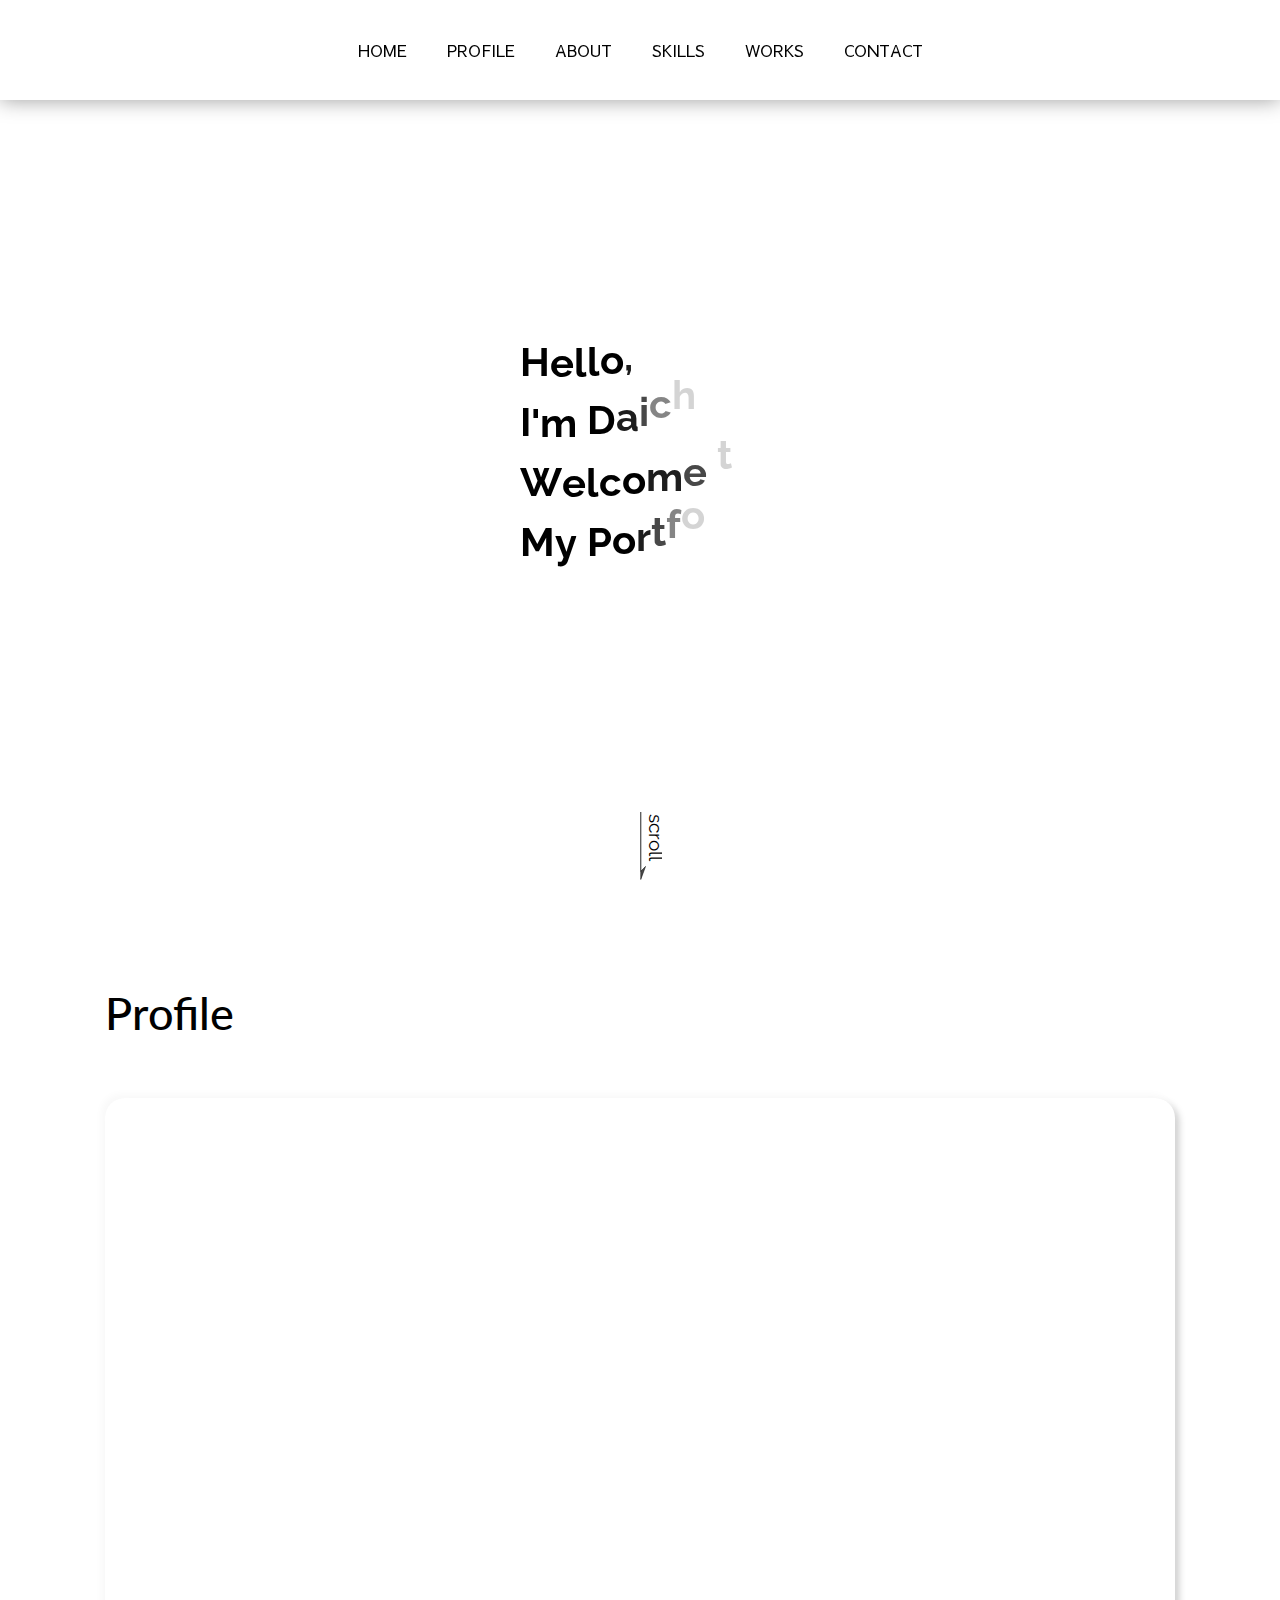
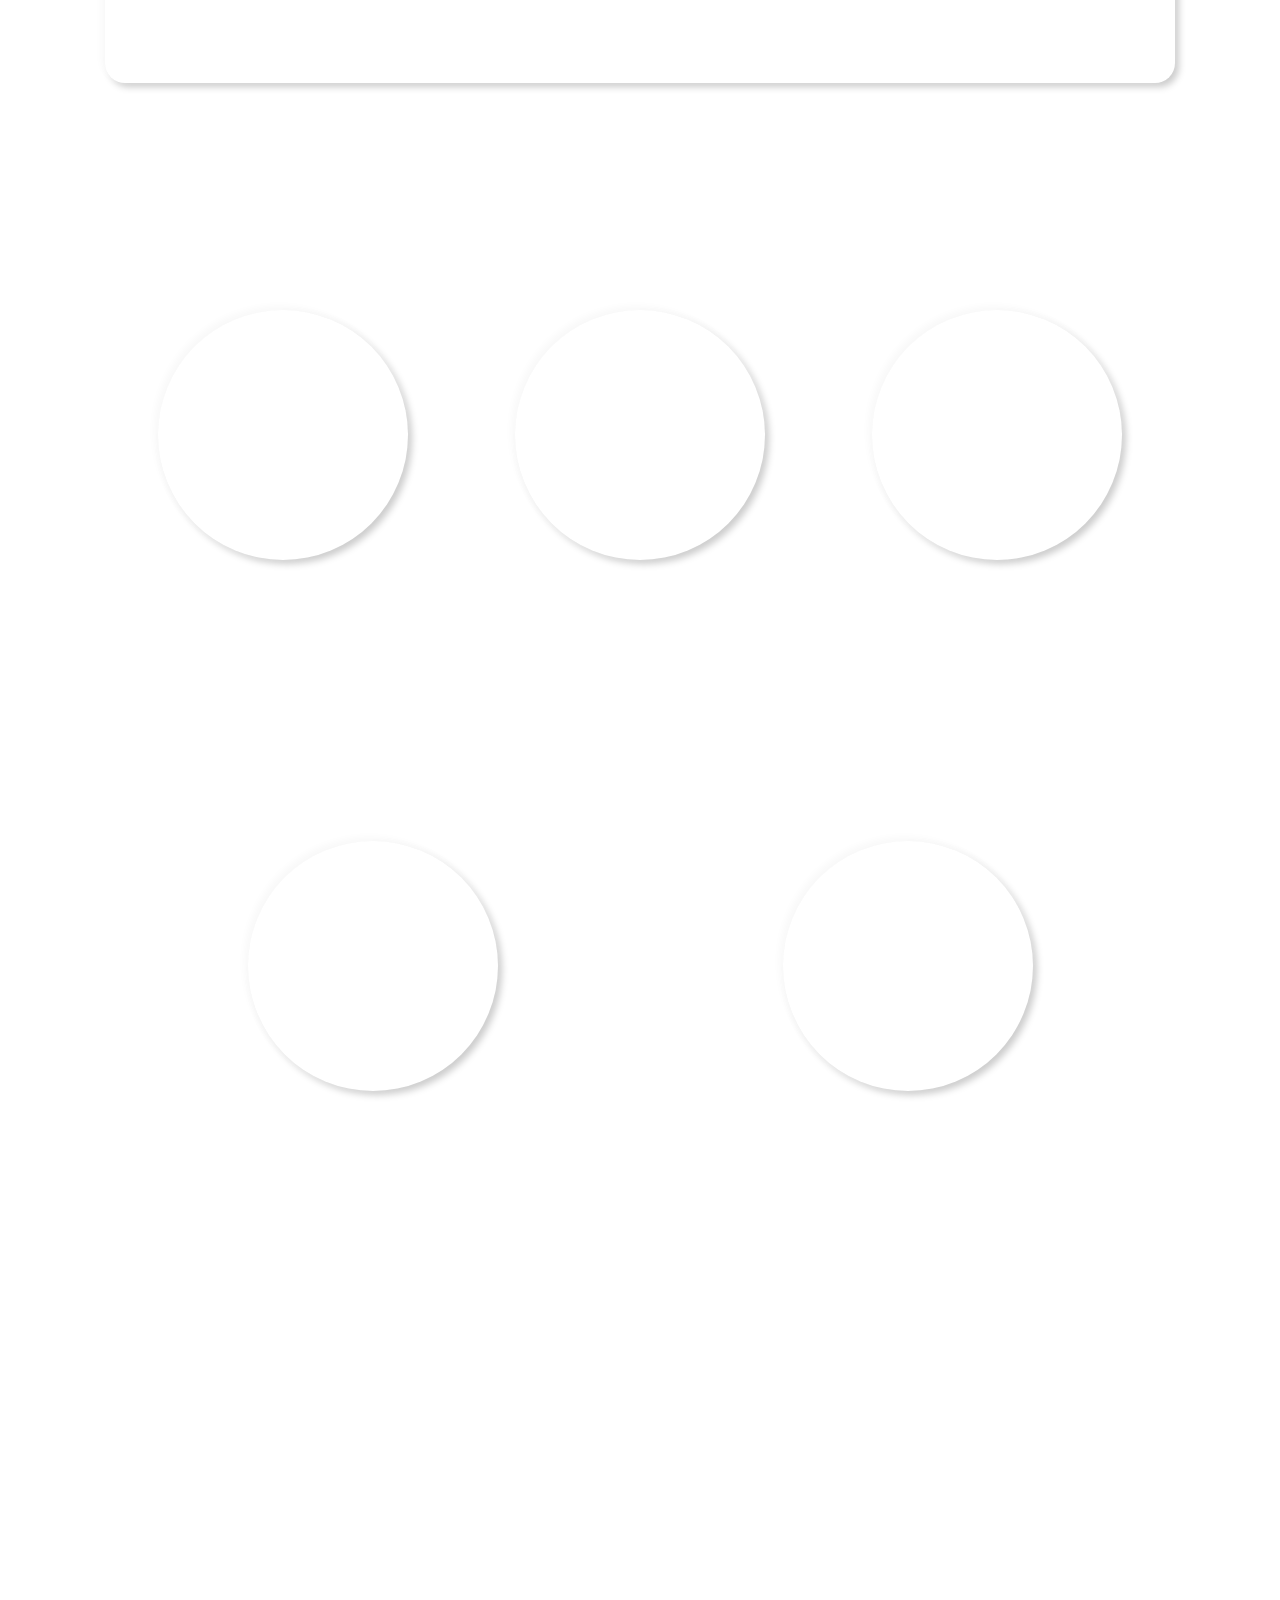
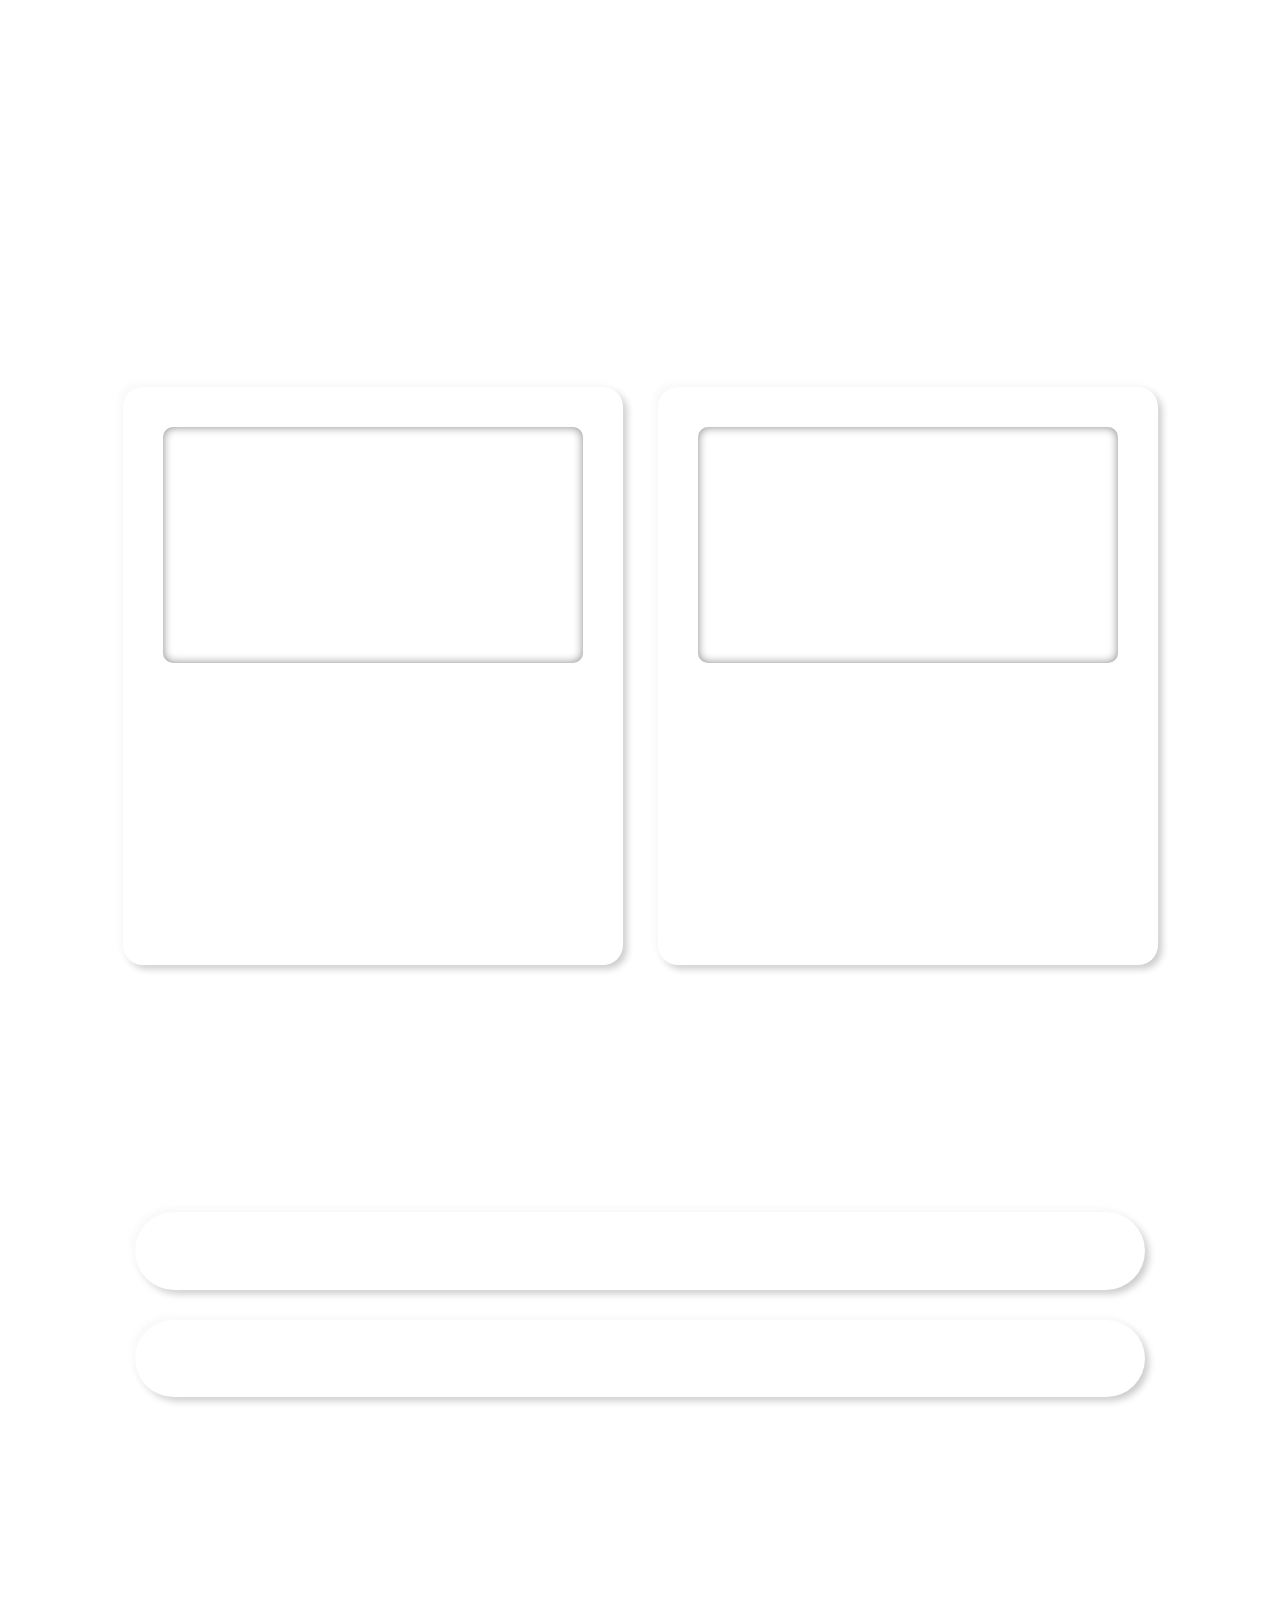
<file: index.html>
<!DOCTYPE html>
<html lang="ja">
    <head>
        <meta charset="UTF-8" />
        <meta name="viewport" content="width=device-width, initial-scale=1.0" />
        <meta http-equiv="X-UA-Compatible" content="ie=edge" />
        <title>Mell's Portfolio</title>
        <meta name="description" content="自分を表す色である「白」をテーマに作成したポートフォリオです。" />
        <meta property="og:title" content="Mell's Portfolio" />
        <meta property="og:description" content="自分を表す色である「白」をテーマに作成したポートフォリオです。" />
        <meta property="og:type" content="article" />
        <meta property="og:url" content="https://blissful-archimedes-1cad0d.netlify.app" />
        <meta property="og:image" content="https://blissful-archimedes-1cad0d.netlify.app/img/work01.png" />
        <meta name="twitter:card" content="summary_large_image" />
        <meta name="twitter:image" content="https://blissful-archimedes-1cad0d.netlify.app/img/work01.png" />
        <meta name="twitter:title" content="Mell's Portfolio" />
        <meta name="twitter:description" content="自分を表す色である「白」をテーマに作成したポートフォリオです。" />
        <link rel="icon" href="img/favicon.ico" />
        <link rel="stylesheet" href="css/loader.css" />
        <script src="js/vendors/pace.min.js"></script>
        <link href="https://fonts.googleapis.com/css2?family=Lato&family=PT+Sans&family=Raleway:wght@500&family=Sawarabi+Gothic&display=swap" rel="stylesheet" />
        <link rel="stylesheet" href="css/bootstrap-reboot.css" />
        <link href="https://use.fontawesome.com/releases/v5.6.1/css/all.css" rel="stylesheet" />
        <link rel="stylesheet" href="css/style.css" />
    </head>
    <body>
        <div id="global-container">
            <div id="container">
                <div class="mobile-menu__cover"></div>
                <header class="header">
                    <div class="header__inner">
                        <nav class="header__nav">
                            <ul class="header__ul appear down">
                                <li class="header__li item"><a href="#home">HOME</a></li>
                                <li class="header__li item"><a href="#profile">PROFILE</a></li>
                                <li class="header__li item"><a href="#about">ABOUT</a></li>
                                <li class="header__li item"><a href="#skills">SKILLS</a></li>
                                <li class="header__li item"><a href="#works">WORKS</a></li>
                                <li class="header__li item"><a href="#contact">CONTACT</a></li>
                            </ul>
                        </nav>
                        <button class="mobile-menu__btn">
                            <span></span>
                            <span></span>
                            <span></span>
                        </button>
                    </div>
                </header>
                <div id="content">
                    <section class="home">
                        <a id="home"></a>
                        <div class="home__inner">
                            <div class="home__text tween-animate-title">Hello,</div>
                            <div class="home__text tween-animate-title">I'm Daichi.</div>
                            <div class="home__text tween-animate-title">Welcome to</div>
                            <div class="home__text tween-animate-title">My Portfolio.</div>
                        </div>
                        <div class="hero appear down">
                            <div class="hero__footer item">
                                <img class="hero__downarrow" src="img/arrow.svg" />
                                <span class="hero__scrolltext">scroll</span>
                            </div>
                        </div>
                    </section>
                    <section class="profile">
                        <div class="main-title appear left"><a id="profile" class="anchor item">Profile</a></div>
                        <div class="profile__inner">
                            <div class="profile__img appear down">
                                <img src="img/MyPhoto.png" alt="self-photo" class="item" />
                            </div>
                            <div class="profile__description appear down">
                                <div class="profile__description--name item">Daichi Ogo</div>
                                <div class="profile__description--work item">Engineer / Disigner</div>

                                <div class="profile__description--jp item">
                                    現在、同志社大学3年生の駆け出しエンジニアです。趣味はテニス、お気に入りの歌手はショーン・メンデスです。「自分への挑戦」をモットーに、クリエイティブに活動しています。
                                </div>
                                <div class="profile__description--en item">
                                    I am currently a fledgling engineer in my third year at Doshisha University. My hobby is tennis and my favorite singer is Shawn Mendes. My motto is "Challenge Yourself" and I'm creative.
                                </div>
                            </div>
                        </div>
                    </section>
                    <section class="about">
                        <div class="main-title appear right"><a id="about" class="anchor item">About Me</a></div>
                        <div class="about__inner">
                            <div class="design">
                                <div class="design__icon appear down">
                                    <i class="fas fa-palette item"></i>
                                </div>
                                <div class="about__description appear up">
                                    <div class="sub-title item">Design</div>
                                    <div class="about__description--text item">デザインは人の心を動かす力を持っています。作品に対する自分の想いをデザインすることで、新たな価値を生み出します。</div>
                                </div>
                            </div>
                            <div class="coding">
                                <div class="coding__icon appear down">
                                    <i class="fas fa-laptop item"></i>
                                </div>
                                <div class="about__description appear up">
                                    <div class="sub-title item">Coding</div>
                                    <div class="about__description--text item">オブジェクト指向設計で、プログラムの保守性や再利用性、品質を高めます。本サイトはBEM記法を採用しており、コードの可読性も意識しています。</div>
                                </div>
                            </div>
                            <div class="project">
                                <div class="project__icon appear down">
                                    <i class="fas fa-pencil-ruler item"></i>
                                </div>
                                <div class="about__description appear up">
                                    <div class="sub-title item">Planning</div>
                                    <div class="about__description--text item">学生プロジェクト団体に所属し、広報やデザイン、イベントの企画・運営等を行ってきました。これからも人々に感動や興奮、喜びを提供していきます。</div>
                                </div>
                            </div>
                            <div class="management">
                                <div class="project__icon appear down">
                                    <i class="fas fa-cogs item"></i>
                                </div>
                                <div class="about__description appear up">
                                    <div class="sub-title item">Management</div>
                                    <div class="about__description--text item">チームでの企画や運営、開発では、タスクや時間、チーム管理をすることで、高い目標に向かって組織の発展に取り組んできました。</div>
                                </div>
                            </div>
                            <div class="teamwork">
                                <div class="project__icon appear down">
                                    <i class="fas fa-users item"></i>
                                </div>
                                <div class="about__description appear up">
                                    <div class="sub-title item">Teamwork</div>
                                    <div class="about__description--text item">長所であるコミュニケーション能力を活かし、GithubやSlack等のコミュニケーションツールを活用したチーム活動を行ってきました。</div>
                                </div>
                            </div>
                        </div>
                    </section>
                    <section class="skills">
                        <div class="main-title appear left"><a id="skills" class="anchor item">Skills</a></div>
                        <div class="skills__inner appear left">
                            <div class="skills__inner--icon item">
                                <div class="skills__inner--content">
                                    <img src="img/html-5.svg" alt="html-icon" />
                                    <div class="skills__inner--text">HTML5</div>
                                </div>
                            </div>
                            <div class="skills__inner--icon item">
                                <div class="skills__inner--content">
                                    <img src="img/css-3.svg" alt="css-icon" />
                                    <div class="skills__inner--text">CSS3</div>
                                </div>
                            </div>
                            <div class="skills__inner--icon item">
                                <div class="skills__inner--content">
                                    <img src="img/sass.svg" alt="sass-icon" />
                                    <div class="skills__inner--text">Sass</div>
                                </div>
                            </div>
                            <div class="skills__inner--icon item">
                                <div class="skills__inner--content">
                                    <img src="img/javascript.svg" alt="javascript-icon" />
                                    <div class="skills__inner--text">Javascript</div>
                                </div>
                            </div>
                            <div class="skills__inner--icon item">
                                <div class="skills__inner--content">
                                    <img src="img/vue.svg" alt="vue-icon" />
                                    <div class="skills__inner--text">Vue.js</div>
                                </div>
                            </div>
                            <div class="skills__inner--icon item">
                                <div class="skills__inner--content">
                                    <img src="img/java.svg" alt="java-icon" />
                                    <div class="skills__inner--text">Java</div>
                                </div>
                            </div>
                            <div class="skills__inner--icon item">
                                <div class="skills__inner--content">
                                    <img src="img/c.svg" alt="c-icon" />
                                    <div class="skills__inner--text">C</div>
                                </div>
                            </div>
                            <div class="skills__inner--icon item">
                                <div class="skills__inner--content">
                                    <img src="img/c-plusplus.svg" alt="c-plusplus-icon" />
                                    <div class="skills__inner--text">C++</div>
                                </div>
                            </div>
                            <div class="skills__inner--icon item">
                                <div class="skills__inner--content">
                                    <img src="img/gulp.svg" alt="gulp-icon" />
                                    <div class="skills__inner--text">Gulp</div>
                                </div>
                            </div>
                            <div class="skills__inner--icon item">
                                <div class="skills__inner--content">
                                    <img src="img/github-icon.svg" alt="github-icon" />
                                    <div class="skills__inner--text">Github</div>
                                </div>
                            </div>
                        </div>
                    </section>
                    <section class="works">
                        <div class="main-title appear right"><a id="works" class="anchor item">Works</a></div>
                        <div class="works__inner">
                            <div class="work">
                                <div class="work__inner">
                                    <a href="">
                                        <div class="work__img appear down">
                                            <div class="view"><i class="fas fa-chevron-circle-down"></i>View</div>
                                            <img src="img/work01.png" alt="myportfolio" class="item" />
                                        </div>
                                    </a>
                                    <div class="work__text appear left">
                                        <div class="work__text--title item">My Portfolio</div>
                                        <div class="work__text--description item">本ポートフォリオサイト。自分を表す色である「白」をテーマに作成しました。様々なアニメーションを再現することで、ユーザー体験の向上に努めました。</div>
                                        <div class="work__text--process item">
                                            <a href="https://drive.google.com/file/d/1a9YXCphd5ejgM6CBaL36QlgumAj5LUNC/view?usp=sharing" target="_blank" rel="noopener noreferrer">Process <i class="fas fa-chevron-circle-right"></i></a>
                                        </div>
                                    </div>
                                </div>
                            </div>
                            <div class="work">
                                <div class="work__inner">
                                    <a href="https://amazing-yonath-1c7547.netlify.app/" target="_blank" rel="noopener noreferrer">
                                        <div class="work__img appear down">
                                            <div class="view"><i class="fas fa-chevron-circle-down"></i>View</div>
                                            <img src="img/work02.png" alt="kurashiki-pr-site" class="item" />
                                        </div>
                                    </a>
                                    <div class="work__text appear left">
                                        <div class="work__text--title item">Enjoy Kurashiki</div>
                                        <div class="work__text--description item">岡山県倉敷市を観光した際に感じた魅力を発信したいと思い、PRサイトを作成しました。今後、更に開発を進め、リファクタリングも行っていく予定です。</div>
                                        <div class="work__text--process item">
                                            <a href="https://drive.google.com/file/d/1NWu9zmr8VJ8W-2KIsok0dYqtEYBWoSJn/view?usp=sharing" target="_blank" rel="noopener noreferrer">Process <i class="fas fa-chevron-circle-right"></i></a>
                                        </div>
                                    </div>
                                </div>
                            </div>
                        </div>
                    </section>
                    <section class="contact">
                        <div class="main-title appear left"><a id="contact" class="anchor item">Contact</a></div>
                        <a href="https://twitter.com/MellNote" target="_blank" rel="noopener noreferrer">
                            <div class="contact__inner appear down">
                                <div class="contact__twitter item"><i class="fab fa-twitter-square"></i> Twitter</div>
                            </div>
                        </a>
                        <a href="https://github.com/MellNote" target="_blank" rel="noopener noreferrer">
                            <div class="contact__inner appear down">
                                <div class="contact__github item"><i class="fab fa-github"></i> Github</div>
                            </div>
                        </a>
                    </section>
                </div>
                <footer class="footer">
                    <nav class="footer__nav appear left">
                        <ul class="footer__ul">
                            <li class="footer__li item"><a href="#home">Home</a></li>
                            <li class="footer__li item"><a href="#profile">Profile</a></li>
                            <li class="footer__li item"><a href="#about">About</a></li>
                            <li class="footer__li item"><a href="#skills">Skills</a></li>
                            <li class="footer__li item"><a href="#works">Works</a></li>
                            <li class="footer__li item"><a href="#contact">Contact</a></li>
                        </ul>
                        <div class="footer__copyright item">&copy; D. Ogo All Rights Reserved.</div>
                    </nav>
                </footer>
            </div>
            <nav class="mobile-menu">
                <ul class="mobile-menu__main">
                    <li class="mobile-menu__item">
                        <a class="mobile-menu__link" href="#home">Home</a>
                    </li>
                    <li class="mobile-menu__item">
                        <a class="mobile-menu__link" href="#profile"> Profile </a>
                    </li>
                    <li class="mobile-menu__item">
                        <a class="mobile-menu__link" href="#about"> About </a>
                    </li>
                    <li class="mobile-menu__item">
                        <a class="mobile-menu__link" href="#skills"> Skills </a>
                    </li>
                    <li class="mobile-menu__item">
                        <a class="mobile-menu__link" href="#works"> Works </a>
                    </li>
                    <li class="mobile-menu__item">
                        <a class="mobile-menu__link" href="#contact"> Contact </a>
                    </li>
                </ul>
            </nav>
        </div>
        <script src="js/vendors/TweenMax.min.min.js"></script>
        <script src="js/libs/smooth-scroll.min.js"></script>
        <script src="js/vendors/scroll-polyfill.min.js"></script>
        <script src="js/libs/scroll.min.js"></script>
        <script src="js/libs/text-animation.min.js"></script>
        <script src="js/libs/mobile-menu.min.js"></script>
        <script src="js/main.min.js"></script>
    </body>
</html>
</file>
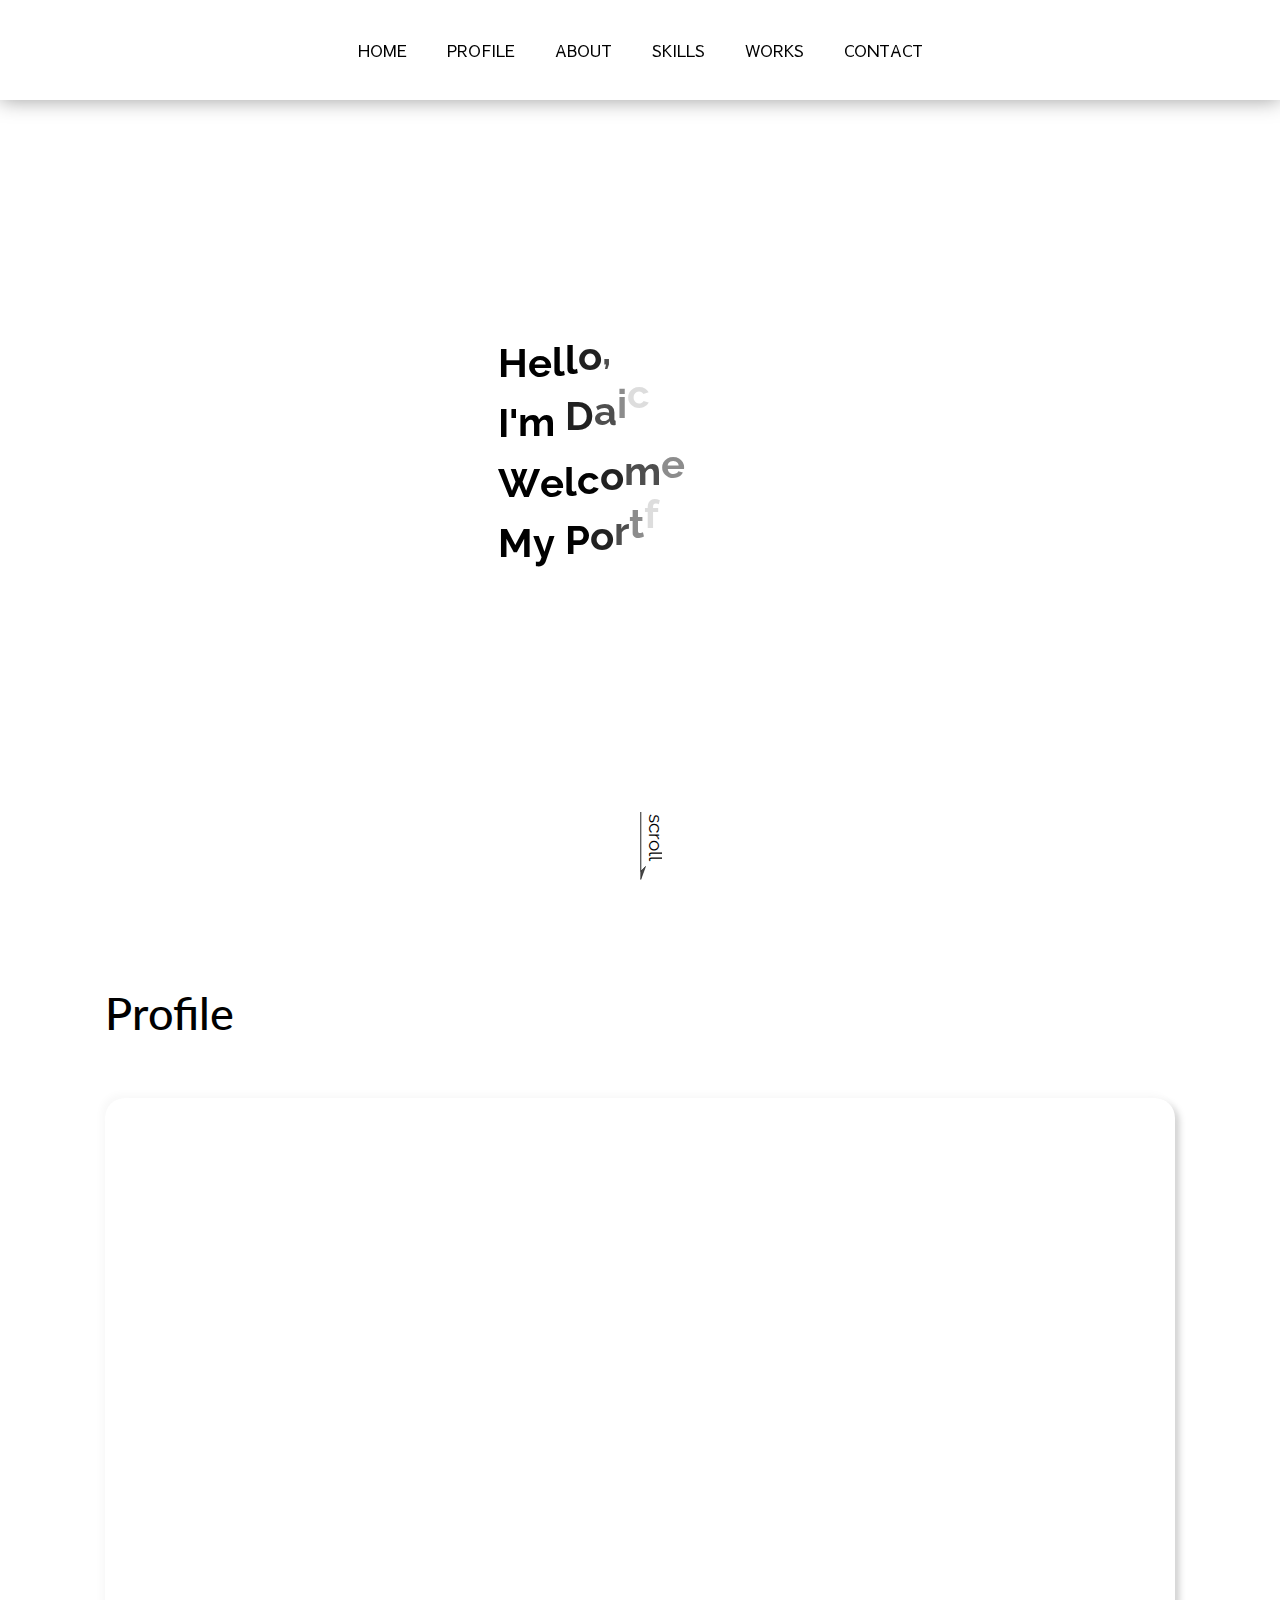
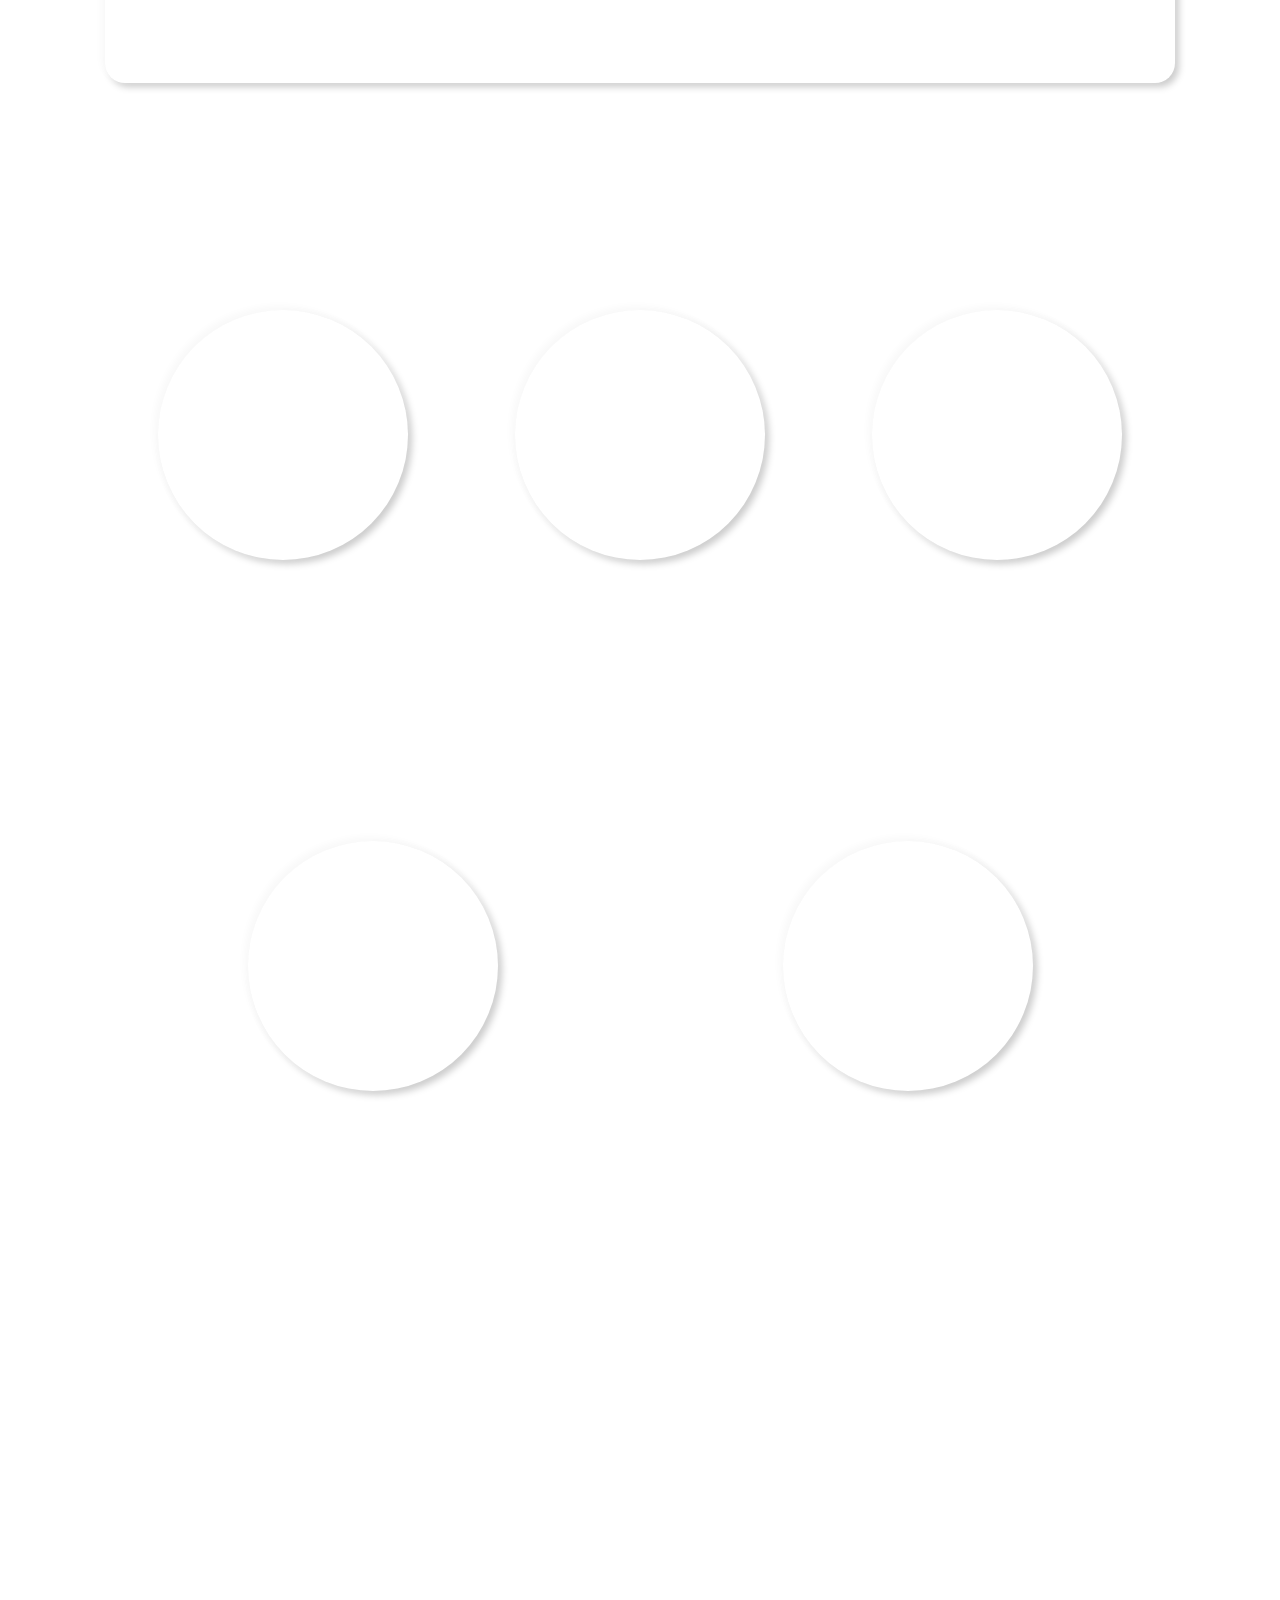
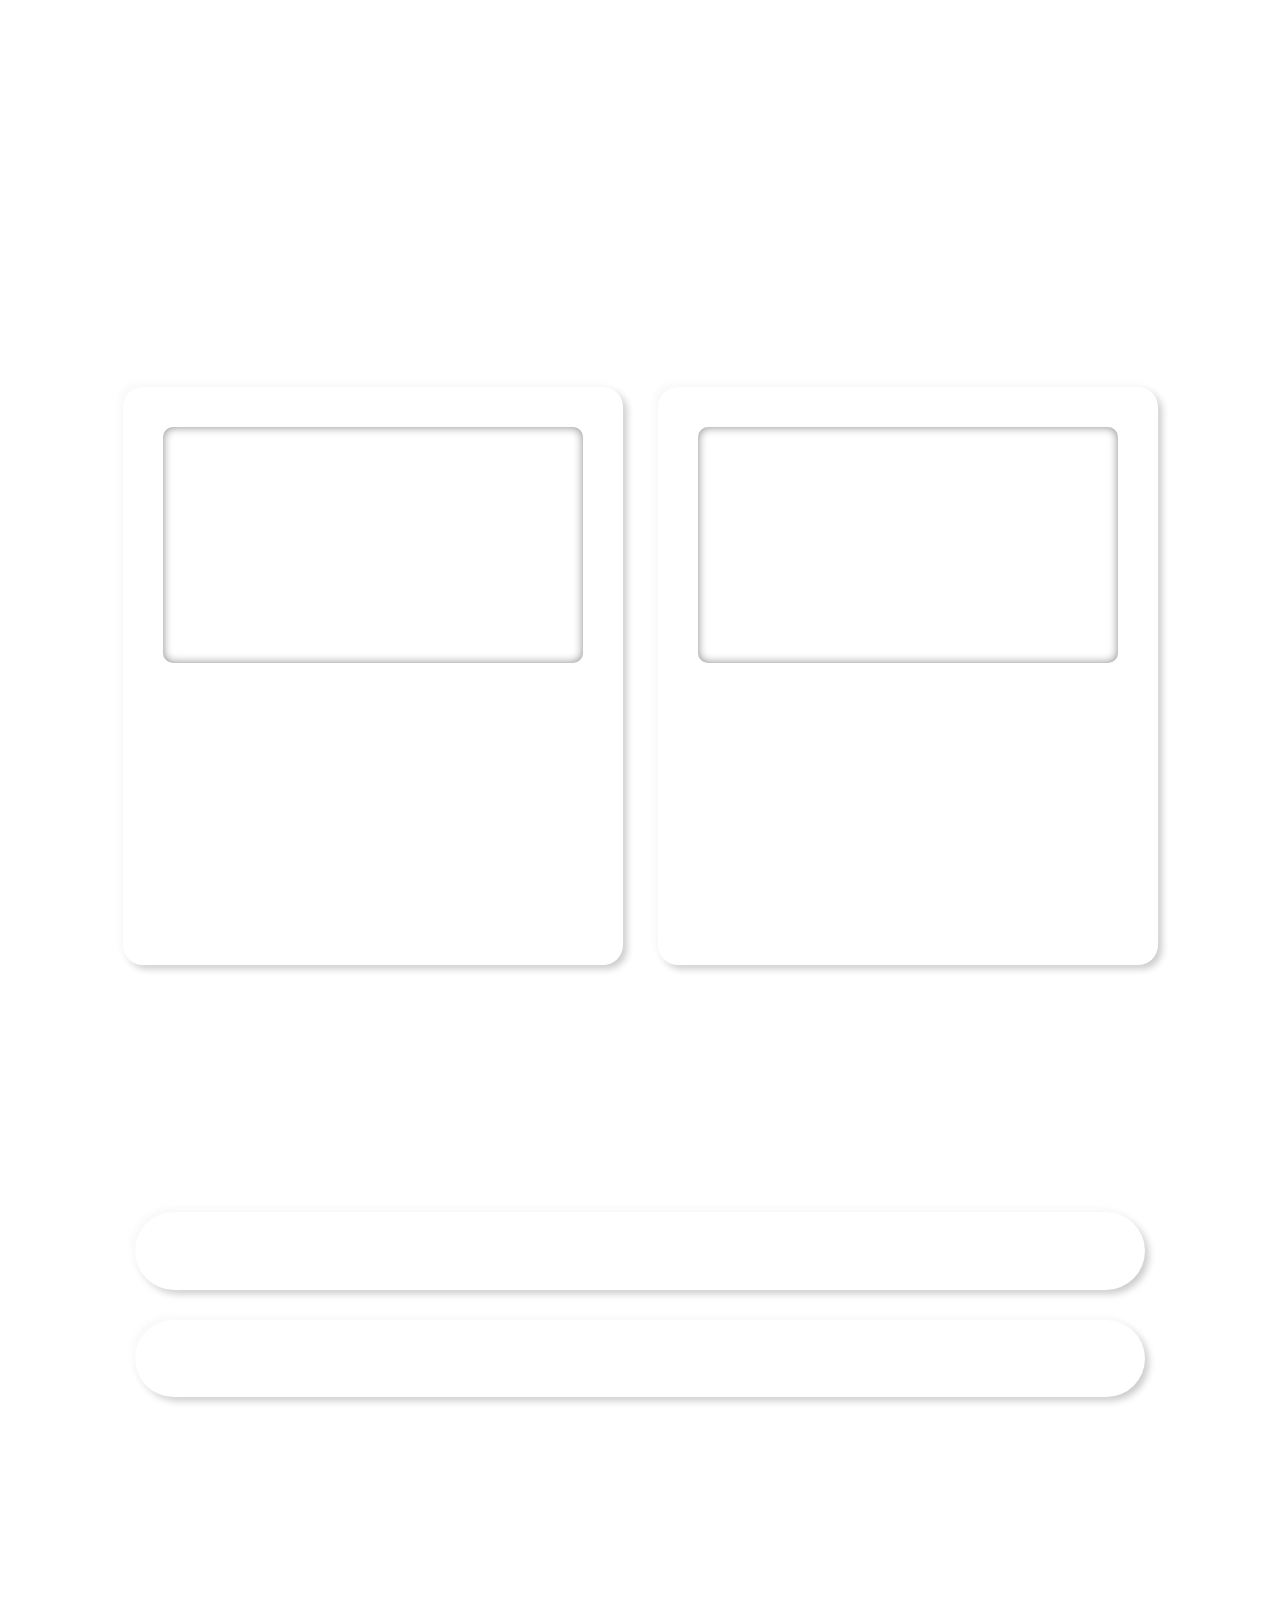
<file: NewPortfolio/index.html>
<!DOCTYPE html>
<html lang="ja">
    <head>
        <meta charset="UTF-8" />
        <meta name="viewport" content="width=device-width, initial-scale=1.0" />
        <meta http-equiv="X-UA-Compatible" content="ie=edge" />
        <title>Mell's Portfolio</title>
        <meta name="description" content="自分を表す色である「白」をテーマに作成したポートフォリオです。" />
        <link rel="icon" href="images/favicon.ico" />
        <link rel="stylesheet" href="styles/loader.css" />
        <script src="scripts/vendors/pace.js"></script>
        <link href="https://fonts.googleapis.com/css2?family=Lato&family=PT+Sans&family=Raleway:wght@500&family=Sawarabi+Gothic&display=swap" rel="stylesheet" />
        <link rel="stylesheet" href="styles/vendors/bootstrap-reboot.css" />
        <link href="https://use.fontawesome.com/releases/v5.6.1/css/all.css" rel="stylesheet" />
        <link rel="stylesheet" href="styles/style.css" />
    </head>
    <body>
        <div id="global-container">
            <!-- header,content,footer -->
            <div id="container">
                <div class="mobile-menu__cover"></div>

                <!-- header -->
                <header class="header">
                    <div class="header__inner">
                        <nav class="header__nav">
                            <ul class="header__ul appear down">
                                <li class="header__li item"><a href="#home">Home</a></li>
                                <li class="header__li item"><a href="#profile">Profile</a></li>
                                <li class="header__li item"><a href="#about">About</a></li>
                                <li class="header__li item"><a href="#skills">Skills</a></li>
                                <li class="header__li item"><a href="#works">Works</a></li>
                                <li class="header__li item"><a href="#contact">Contact</a></li>
                            </ul>
                        </nav>
                        <button class="mobile-menu__btn">
                            <span></span>
                            <span></span>
                            <span></span>
                        </button>
                    </div>
                </header>
                <!-- content -->
                <div id="content">
                    <!-- home -->
                    <section class="home">
                        <a id="home"></a>
                        <div class="home__inner">
                            <div class="home__text tween-animate-title">Hello,</div>
                            <div class="home__text tween-animate-title">I'm Daichi Ogo.</div>
                            <div class="home__text tween-animate-title">Welcome to</div>
                            <div class="home__text tween-animate-title">My Portfolio.</div>
                        </div>
                        <div class="hero appear down">
                            <div class="hero__footer item">
                                <img class="hero__downarrow" src="images/arrow.svg" />
                                <span class="hero__scrolltext">scroll</span>
                            </div>
                        </div>
                    </section>
                    <!-- profile -->
                    <section class="profile">
                        <div class="main-title appear left"><a id="profile" class="anchor item">Profile</a></div>
                        <div class="profile__inner">
                            <div class="profile__img appear down">
                                <img src="images/MyPhoto.png" alt="self-photo" class="item" />
                            </div>
                            <div class="profile__description appear down">
                                <div class="profile__description--name item">Daichi Ogo</div>
                                <div class="profile__description--work item">Engineer / Disigner</div>

                                <div class="profile__description--jp item">
                                    現在、同志社大学3年生の駆け出しエンジニアです。趣味はテニス、お気に入りの歌手はショーン・メンデスです。「自分への挑戦」をモットーに、クリエイティブに活動しています。
                                </div>
                                <div class="profile__description--en item">
                                    I am currently a fledgling engineer in my third year at Doshisha University. My hobby is tennis and my favorite singer is Shawn Mendes. My motto is "Challenge Yourself" and I'm creative.
                                </div>
                            </div>
                        </div>
                    </section>
                    <!-- about -->
                    <section class="about">
                        <div class="main-title appear right"><a id="about" class="anchor item">About Me</a></div>
                        <div class="about__inner">
                            <div class="design">
                                <div class="design__icon appear down">
                                    <i class="fas fa-palette item"></i>
                                </div>
                                <div class="about__description appear up">
                                    <div class="sub-title item">Design</div>
                                    <div class="about__description--text item">デザインは人の心を動かす力を持っています。作品に対する自分の想いをデザインすることで、新たな価値を生み出します。</div>
                                </div>
                            </div>
                            <div class="coding">
                                <div class="coding__icon appear down">
                                    <i class="fas fa-laptop item"></i>
                                </div>
                                <div class="about__description appear up">
                                    <div class="sub-title item">Coding</div>
                                    <div class="about__description--text item">オブジェクト指向設計で、プログラムの保守性や再利用性、品質を高めます。本サイトはBEM記法を採用しており、コードの可読性も意識しています。</div>
                                </div>
                            </div>
                            <div class="project">
                                <div class="project__icon appear down">
                                    <i class="fas fa-pencil-ruler item"></i>
                                </div>
                                <div class="about__description appear up">
                                    <div class="sub-title item">Planning</div>
                                    <div class="about__description--text item">学生プロジェクト団体に所属し、広報やデザイン、イベントの企画・運営等を行ってきました。これからも人々に感動や興奮、喜びを提供していきます。</div>
                                </div>
                            </div>
                            <div class="management">
                                <div class="project__icon appear down">
                                    <i class="fas fa-cogs item"></i>
                                </div>
                                <div class="about__description appear up">
                                    <div class="sub-title item">Management</div>
                                    <div class="about__description--text item">チームでの企画や運営、開発では、タスクや時間、チーム管理をすることで、高い目標に向かって組織の発展に取り組んできました。</div>
                                </div>
                            </div>
                            <div class="teamwork">
                                <div class="project__icon appear down">
                                    <i class="fas fa-users item"></i>
                                </div>
                                <div class="about__description appear up">
                                    <div class="sub-title item">Teamwork</div>
                                    <div class="about__description--text item">長所であるコミュニケーション能力を活かし、GithubやSlack等のコミュニケーションツールを活用したチーム活動を行ってきました。</div>
                                </div>
                            </div>
                        </div>
                    </section>
                    <!-- skills -->
                    <section class="skills">
                        <div class="main-title appear left"><a id="skills" class="anchor item">Skills</a></div>
                        <div class="skills__inner appear left">
                            <div class="skills__inner--icon item">
                                <div class="skills__inner--content">
                                    <img src="images/html-5.svg" alt="html-icon" />
                                    <div class="skills__inner--text">HTML5</div>
                                </div>
                            </div>

                            <div class="skills__inner--icon item">
                                <div class="skills__inner--content">
                                    <img src="images/css-3.svg" alt="css-icon" />
                                    <div class="skills__inner--text">CSS3</div>
                                </div>
                            </div>
                            <div class="skills__inner--icon item">
                                <div class="skills__inner--content">
                                    <img src="images/sass.svg" alt="sass-icon" />
                                    <div class="skills__inner--text">Sass</div>
                                </div>
                            </div>
                            <div class="skills__inner--icon item">
                                <div class="skills__inner--content">
                                    <img src="images/javascript.svg" alt="javascript-icon" />
                                    <div class="skills__inner--text">Javascript</div>
                                </div>
                            </div>
                            <div class="skills__inner--icon item">
                                <div class="skills__inner--content">
                                    <img src="images/vue.svg" alt="vue-icon" />
                                    <div class="skills__inner--text">Vue.js</div>
                                </div>
                            </div>
                            <div class="skills__inner--icon item">
                                <div class="skills__inner--content">
                                    <img src="images/java.svg" alt="java-icon" />
                                    <div class="skills__inner--text">Java</div>
                                </div>
                            </div>
                            <div class="skills__inner--icon item">
                                <div class="skills__inner--content">
                                    <img src="images/c.svg" alt="c-icon" />
                                    <div class="skills__inner--text">C</div>
                                </div>
                            </div>
                            <div class="skills__inner--icon item">
                                <div class="skills__inner--content">
                                    <img src="images/c-plusplus.svg" alt="c-plusplus-icon" />
                                    <div class="skills__inner--text">C++</div>
                                </div>
                            </div>

                            <div class="skills__inner--icon item">
                                <div class="skills__inner--content">
                                    <img src="images/gulp.svg" alt="gulp-icon" />
                                    <div class="skills__inner--text">Gulp</div>
                                </div>
                            </div>
                            <div class="skills__inner--icon item">
                                <div class="skills__inner--content">
                                    <img src="images/github-icon.svg" alt="github-icon" />
                                    <div class="skills__inner--text">Github</div>
                                </div>
                            </div>
                        </div>
                    </section>
                    <!-- works -->
                    <section class="works">
                        <div class="main-title appear right"><a id="works" class="anchor item">Works</a></div>
                        <div class="works__inner">
                            <div class="work">
                                <div class="work__inner">
                                    <a href="">
                                        <div class="work__img appear down">
                                            <div class="view"><i class="fas fa-chevron-circle-down"></i>View</div>
                                            <img src="images/work01.png" alt="myportfolio" class="item" />
                                        </div>
                                    </a>
                                    <div class="work__text appear left">
                                        <div class="work__text--title item">My Portfolio</div>
                                        <div class="work__text--description item">本ポートフォリオサイト。自分を表す色である「白」をテーマに作成しました。様々なアニメーションを再現することで、ユーザー体験の向上に努めました。</div>
                                        <div class="work__text--process item">
                                            <a href="https://drive.google.com/file/d/1a9YXCphd5ejgM6CBaL36QlgumAj5LUNC/view?usp=sharing" target="_blank" rel="noopener noreferrer">Process <i class="fas fa-chevron-circle-right"></i></a>
                                        </div>
                                    </div>
                                </div>
                            </div>

                            <div class="work">
                                <div class="work__inner">
                                    <a href="https://amazing-yonath-1c7547.netlify.app/" target="_blank" rel="noopener noreferrer">
                                        <div class="work__img appear down">
                                            <div class="view"><i class="fas fa-chevron-circle-down"></i>View</div>
                                            <img src="images/work02.png" alt="kurashiki-pr-site" class="item" />
                                        </div>
                                    </a>
                                    <div class="work__text appear left">
                                        <div class="work__text--title item">Enjoy Kurashiki</div>
                                        <div class="work__text--description item">岡山県倉敷市を観光した際に感じた魅力を発信したいと思い、PRサイトを作成しました。今後、更に開発を進め、リファクタリングも行っていく予定です。</div>
                                        <div class="work__text--process item">
                                            <a href="https://drive.google.com/file/d/1NWu9zmr8VJ8W-2KIsok0dYqtEYBWoSJn/view?usp=sharing" target="_blank" rel="noopener noreferrer">Process <i class="fas fa-chevron-circle-right"></i></a>
                                        </div>
                                    </div>
                                </div>
                            </div>
                        </div>
                    </section>
                    <!-- contact -->
                    <section class="contact">
                        <div class="main-title appear left"><a id="contact" class="anchor item">Contact</a></div>
                        <a href="https://twitter.com/MellNote" target="_blank" rel="noopener noreferrer">
                            <div class="contact__inner appear down">
                                <div class="contact__twitter item"><i class="fab fa-twitter-square"></i> Twitter</div>
                            </div>
                        </a>
                        <a href="https://github.com/MellNote" target="_blank" rel="noopener noreferrer">
                            <div class="contact__inner appear down">
                                <div class="contact__github item"><i class="fab fa-github"></i> Github</div>
                            </div>
                        </a>
                    </section>
                </div>
                <!-- footer -->
                <footer class="footer">
                    <nav class="footer__nav appear left">
                        <ul class="footer__ul">
                            <li class="footer__li item"><a href="#home">Home</a></li>
                            <li class="footer__li item"><a href="#profile">Profile</a></li>
                            <li class="footer__li item"><a href="#about">About</a></li>
                            <li class="footer__li item"><a href="#skills">Skills</a></li>
                            <li class="footer__li item"><a href="#works">Works</a></li>
                            <li class="footer__li item"><a href="#contact">Contact</a></li>
                        </ul>
                        <div class="footer__copyright item">&copy; Daichi Ogo All Rights Reserved.</div>
                    </nav>
                </footer>
            </div>

            <nav class="mobile-menu">
                <ul class="mobile-menu__main">
                    <li class="mobile-menu__item">
                        <a class="mobile-menu__link" href="#home">Home</a>
                    </li>
                    <li class="mobile-menu__item">
                        <a class="mobile-menu__link" href="#profile"> Profile </a>
                    </li>
                    <li class="mobile-menu__item">
                        <a class="mobile-menu__link" href="#about"> About </a>
                    </li>
                    <li class="mobile-menu__item">
                        <a class="mobile-menu__link" href="#skills"> Skills </a>
                    </li>
                    <li class="mobile-menu__item">
                        <a class="mobile-menu__link" href="#works"> Works </a>
                    </li>
                    <li class="mobile-menu__item">
                        <a class="mobile-menu__link" href="#contact"> Contact </a>
                    </li>
                </ul>
            </nav>
        </div>
        <!-- <script src="scripts/vendors/swiper.min.js"></script> -->
        <script src="scripts/vendors/TweenMax.min.js"></script>
        <script src="scripts/libs/smooth-scroll.js"></script>
        <script src="scripts/vendors/scroll-polyfill.js"></script>
        <script src="scripts/libs/scroll.js"></script>
        <script src="scripts/libs/text-animation.js"></script>
        <!-- <script src="scripts/libs/hero-slider.js"></script> -->

        <script src="scripts/libs/mobile-menu.js"></script>
        <script src="scripts/main.js"></script>
    </body>
</html>
</file>
<file: css/loader.css>
.pace-done #global-container {
  -webkit-transition: opacity 1s;
  transition: opacity 1s;
  opacity: 1;
}

#global-container {
  opacity: 0;
}

.pace {
  z-index: 2000;
  position: fixed;
  margin: auto;
  top: 0;
  left: 0;
  right: 0;
  bottom: 0;
  width: 100px;
  height: 100px;
}

.pace .pace-progress {
  -webkit-transform: none !important;
          transform: none !important;
  text-align: center;
}

.pace .pace-progress::after {
  content: attr(data-progress-text);
  display: block;
  font-weight: 100;
  font-size: 2em;
  font-family: "Helvetica Neue", "Yu Gothic", "Meiryo", sans-serif;
  color: #888888;
}

.pace.pace-inactive {
  display: none;
}

.pace-progress-inner {
  position: relative;
  left: -9999px;
  margin: 20px auto;
  display: -webkit-box;
  display: -ms-flexbox;
  display: flex;
  -webkit-box-pack: justify;
      -ms-flex-pack: justify;
          justify-content: space-between;
  width: 20px;
  height: 20px;
  border-radius: 10px;
  background-color: #112344;
  color: #112344;
  -webkit-box-shadow: 9999px 0 0 0 #112344;
          box-shadow: 9999px 0 0 0 #112344;
  -webkit-animation: dot-falling 1s infinite linear;
          animation: dot-falling 1s infinite linear;
  -webkit-animation-delay: 0.1s;
          animation-delay: 0.1s;
}

.pace-progress-inner::before, .pace-progress-inner::after {
  content: "";
  display: inline-block;
  position: absolute;
  top: 0;
}

.pace-progress-inner::before {
  width: 20px;
  height: 20px;
  border-radius: 10px;
  background-color: #112344;
  color: #112344;
  -webkit-animation: dot-falling-before 1s infinite linear;
          animation: dot-falling-before 1s infinite linear;
  -webkit-animation-delay: 0s;
          animation-delay: 0s;
}

.pace-progress-inner::after {
  width: 20px;
  height: 20px;
  border-radius: 10px;
  background-color: #112344;
  color: #112344;
  -webkit-animation: dot-falling-after 1s infinite linear;
          animation: dot-falling-after 1s infinite linear;
  -webkit-animation-delay: 0.2s;
          animation-delay: 0.2s;
}

@-webkit-keyframes dot-falling {
  0% {
    -webkit-box-shadow: 9999px -30px 0 0 rgba(17, 35, 68, 0);
            box-shadow: 9999px -30px 0 0 rgba(17, 35, 68, 0);
  }
  25%,
  50%,
  75% {
    -webkit-box-shadow: 9999px 0 0 0 #112344;
            box-shadow: 9999px 0 0 0 #112344;
  }
  100% {
    -webkit-box-shadow: 9999px 30px 0 0 rgba(17, 35, 68, 0);
            box-shadow: 9999px 30px 0 0 rgba(17, 35, 68, 0);
  }
}

@keyframes dot-falling {
  0% {
    -webkit-box-shadow: 9999px -30px 0 0 rgba(17, 35, 68, 0);
            box-shadow: 9999px -30px 0 0 rgba(17, 35, 68, 0);
  }
  25%,
  50%,
  75% {
    -webkit-box-shadow: 9999px 0 0 0 #112344;
            box-shadow: 9999px 0 0 0 #112344;
  }
  100% {
    -webkit-box-shadow: 9999px 30px 0 0 rgba(17, 35, 68, 0);
            box-shadow: 9999px 30px 0 0 rgba(17, 35, 68, 0);
  }
}

@-webkit-keyframes dot-falling-before {
  0% {
    -webkit-box-shadow: 9969px -30px 0 0 rgba(17, 35, 68, 0);
            box-shadow: 9969px -30px 0 0 rgba(17, 35, 68, 0);
  }
  25%,
  50%,
  75% {
    -webkit-box-shadow: 9969px 0 0 0 #112344;
            box-shadow: 9969px 0 0 0 #112344;
  }
  100% {
    -webkit-box-shadow: 9969px 30px 0 0 rgba(17, 35, 68, 0);
            box-shadow: 9969px 30px 0 0 rgba(17, 35, 68, 0);
  }
}

@keyframes dot-falling-before {
  0% {
    -webkit-box-shadow: 9969px -30px 0 0 rgba(17, 35, 68, 0);
            box-shadow: 9969px -30px 0 0 rgba(17, 35, 68, 0);
  }
  25%,
  50%,
  75% {
    -webkit-box-shadow: 9969px 0 0 0 #112344;
            box-shadow: 9969px 0 0 0 #112344;
  }
  100% {
    -webkit-box-shadow: 9969px 30px 0 0 rgba(17, 35, 68, 0);
            box-shadow: 9969px 30px 0 0 rgba(17, 35, 68, 0);
  }
}

@-webkit-keyframes dot-falling-after {
  0% {
    -webkit-box-shadow: 10029px -30px 0 0 rgba(17, 35, 68, 0);
            box-shadow: 10029px -30px 0 0 rgba(17, 35, 68, 0);
  }
  25%,
  50%,
  75% {
    -webkit-box-shadow: 10029px 0 0 0 #112344;
            box-shadow: 10029px 0 0 0 #112344;
  }
  100% {
    -webkit-box-shadow: 10029px 30px 0 0 rgba(17, 35, 68, 0);
            box-shadow: 10029px 30px 0 0 rgba(17, 35, 68, 0);
  }
}

@keyframes dot-falling-after {
  0% {
    -webkit-box-shadow: 10029px -30px 0 0 rgba(17, 35, 68, 0);
            box-shadow: 10029px -30px 0 0 rgba(17, 35, 68, 0);
  }
  25%,
  50%,
  75% {
    -webkit-box-shadow: 10029px 0 0 0 #112344;
            box-shadow: 10029px 0 0 0 #112344;
  }
  100% {
    -webkit-box-shadow: 10029px 30px 0 0 rgba(17, 35, 68, 0);
            box-shadow: 10029px 30px 0 0 rgba(17, 35, 68, 0);
  }
}

/*# sourceMappingURL=maps/loader.css.map */
</file>
<file: css/style.css>
@charset "UTF-8";
.appear.up .item {
  -webkit-transform: translateY(40px);
          transform: translateY(40px);
}

.appear.down .item {
  -webkit-transform: translateY(-40px);
          transform: translateY(-40px);
}

.appear.left .item {
  -webkit-transform: translateX(40px);
          transform: translateX(40px);
}

.appear.right .item {
  -webkit-transform: translateX(-40px);
          transform: translateX(-40px);
}

.appear .item {
  -webkit-transition: all 0.8s;
  transition: all 0.8s;
  opacity: 0;
}

.appear.inview .item {
  opacity: 1;
  -webkit-transform: none;
          transform: none;
}

.appear.inview .item:nth-child(1) {
  -webkit-transition-delay: 0.1s;
          transition-delay: 0.1s;
}

.appear.inview .item:nth-child(2) {
  -webkit-transition-delay: 0.2s;
          transition-delay: 0.2s;
}

.appear.inview .item:nth-child(3) {
  -webkit-transition-delay: 0.3s;
          transition-delay: 0.3s;
}

.appear.inview .item:nth-child(4) {
  -webkit-transition-delay: 0.4s;
          transition-delay: 0.4s;
}

.appear.inview .item:nth-child(5) {
  -webkit-transition-delay: 0.5s;
          transition-delay: 0.5s;
}

.appear.inview .item:nth-child(6) {
  -webkit-transition-delay: 0.6s;
          transition-delay: 0.6s;
}

.appear.inview .item:nth-child(7) {
  -webkit-transition-delay: 0.7s;
          transition-delay: 0.7s;
}

.appear.inview .item:nth-child(8) {
  -webkit-transition-delay: 0.8s;
          transition-delay: 0.8s;
}

.appear.inview .item:nth-child(9) {
  -webkit-transition-delay: 0.9s;
          transition-delay: 0.9s;
}

.appear.inview .item:nth-child(10) {
  -webkit-transition-delay: 1s;
          transition-delay: 1s;
}

.animate-title,
.tween-animate-title {
  opacity: 0;
}

.animate-title.inview,
.tween-animate-title.inview {
  opacity: 1;
}

.animate-title.inview .char,
.tween-animate-title.inview .char {
  display: inline-block;
}

.animate-title .char,
.tween-animate-title .char {
  opacity: 0;
}

.tween-animate-title.inview .char {
  -webkit-animation-name: kf-animate-chars;
          animation-name: kf-animate-chars;
  -webkit-animation-duration: 0.8s;
          animation-duration: 0.8s;
  -webkit-animation-timing-function: cubic-bezier(0.39, 1.57, 0.58, 1);
          animation-timing-function: cubic-bezier(0.39, 1.57, 0.58, 1);
  -webkit-animation-delay: 0s;
          animation-delay: 0s;
  -webkit-animation-iteration-count: 1;
          animation-iteration-count: 1;
  -webkit-animation-direction: normal;
          animation-direction: normal;
  -webkit-animation-fill-mode: both;
          animation-fill-mode: both;
}

.tween-animate-title.inview .char:nth-child(1) {
  -webkit-animation-delay: 0.05s;
          animation-delay: 0.05s;
}

.tween-animate-title.inview .char:nth-child(2) {
  -webkit-animation-delay: 0.1s;
          animation-delay: 0.1s;
}

.tween-animate-title.inview .char:nth-child(3) {
  -webkit-animation-delay: 0.15s;
          animation-delay: 0.15s;
}

.tween-animate-title.inview .char:nth-child(4) {
  -webkit-animation-delay: 0.2s;
          animation-delay: 0.2s;
}

.tween-animate-title.inview .char:nth-child(5) {
  -webkit-animation-delay: 0.25s;
          animation-delay: 0.25s;
}

.tween-animate-title.inview .char:nth-child(6) {
  -webkit-animation-delay: 0.3s;
          animation-delay: 0.3s;
}

.tween-animate-title.inview .char:nth-child(7) {
  -webkit-animation-delay: 0.35s;
          animation-delay: 0.35s;
}

.tween-animate-title.inview .char:nth-child(8) {
  -webkit-animation-delay: 0.4s;
          animation-delay: 0.4s;
}

.tween-animate-title.inview .char:nth-child(9) {
  -webkit-animation-delay: 0.45s;
          animation-delay: 0.45s;
}

.tween-animate-title.inview .char:nth-child(10) {
  -webkit-animation-delay: 0.5s;
          animation-delay: 0.5s;
}

.tween-animate-title.inview .char:nth-child(11) {
  -webkit-animation-delay: 0.55s;
          animation-delay: 0.55s;
}

.tween-animate-title.inview .char:nth-child(12) {
  -webkit-animation-delay: 0.6s;
          animation-delay: 0.6s;
}

.tween-animate-title.inview .char:nth-child(13) {
  -webkit-animation-delay: 0.65s;
          animation-delay: 0.65s;
}

.tween-animate-title.inview .char:nth-child(14) {
  -webkit-animation-delay: 0.7s;
          animation-delay: 0.7s;
}

.tween-animate-title.inview .char:nth-child(15) {
  -webkit-animation-delay: 0.75s;
          animation-delay: 0.75s;
}

.tween-animate-title.inview .char:nth-child(16) {
  -webkit-animation-delay: 0.8s;
          animation-delay: 0.8s;
}

.tween-animate-title.inview .char:nth-child(17) {
  -webkit-animation-delay: 0.85s;
          animation-delay: 0.85s;
}

.tween-animate-title.inview .char:nth-child(18) {
  -webkit-animation-delay: 0.9s;
          animation-delay: 0.9s;
}

.tween-animate-title.inview .char:nth-child(19) {
  -webkit-animation-delay: 0.95s;
          animation-delay: 0.95s;
}

.tween-animate-title.inview .char:nth-child(20) {
  -webkit-animation-delay: 1s;
          animation-delay: 1s;
}

.tween-animate-title.inview .char:nth-child(21) {
  -webkit-animation-delay: 1.05s;
          animation-delay: 1.05s;
}

.tween-animate-title.inview .char:nth-child(22) {
  -webkit-animation-delay: 1.1s;
          animation-delay: 1.1s;
}

.tween-animate-title.inview .char:nth-child(23) {
  -webkit-animation-delay: 1.15s;
          animation-delay: 1.15s;
}

.tween-animate-title.inview .char:nth-child(24) {
  -webkit-animation-delay: 1.2s;
          animation-delay: 1.2s;
}

.tween-animate-title.inview .char:nth-child(25) {
  -webkit-animation-delay: 1.25s;
          animation-delay: 1.25s;
}

.tween-animate-title.inview .char:nth-child(26) {
  -webkit-animation-delay: 1.3s;
          animation-delay: 1.3s;
}

.tween-animate-title.inview .char:nth-child(27) {
  -webkit-animation-delay: 1.35s;
          animation-delay: 1.35s;
}

.tween-animate-title.inview .char:nth-child(28) {
  -webkit-animation-delay: 1.4s;
          animation-delay: 1.4s;
}

.tween-animate-title.inview .char:nth-child(29) {
  -webkit-animation-delay: 1.45s;
          animation-delay: 1.45s;
}

.tween-animate-title.inview .char:nth-child(30) {
  -webkit-animation-delay: 1.5s;
          animation-delay: 1.5s;
}

@-webkit-keyframes kf-animate-chars {
  0% {
    opacity: 0;
    -webkit-transform: translateY(-50%);
            transform: translateY(-50%);
  }
  100% {
    opacity: 1;
    -webkit-transform: translateY(0);
            transform: translateY(0);
  }
}

@keyframes kf-animate-chars {
  0% {
    opacity: 0;
    -webkit-transform: translateY(-50%);
            transform: translateY(-50%);
  }
  100% {
    opacity: 1;
    -webkit-transform: translateY(0);
            transform: translateY(0);
  }
}

.mobile-menu {
  position: fixed;
  font-family: "Lato", sans-serif;
  right: 0;
  top: 60px;
  width: 300px;
}

.mobile-menu .logo {
  padding: 0 40px;
  font-size: 38px;
}

.mobile-menu__btn {
  margin: 0 15px 0 auto;
  background-color: white;
  border-radius: 50%;
  width: 65px;
  height: 65px;
  border: none;
  outline: none !important;
  cursor: pointer;
  -webkit-transition: all 0.2s ease-in-out;
  transition: all 0.2s ease-in-out;
}

.mobile-menu__btn > span {
  background-color: black;
  width: 30px;
  height: 2px;
  display: block;
  margin: 0 auto;
  margin-bottom: 7px;
  -webkit-transition: -webkit-transform 0.7s;
  transition: -webkit-transform 0.7s;
  transition: transform 0.7s;
  transition: transform 0.7s, -webkit-transform 0.7s;
}

.mobile-menu__btn > span:last-child {
  margin-bottom: 0;
}

.mobile-menu__cover {
  position: absolute;
  top: 0;
  left: 0;
  width: 100%;
  height: 100%;
  background-color: rgba(0, 0, 0, .3);
  opacity: 0;
  visibility: hidden;
  -webkit-transition: opacity 1s;
  transition: opacity 1s;
  cursor: pointer;
  z-index: 200;
}

.mobile-menu__main {
  padding: 0;
  -webkit-perspective: 2000px;
          perspective: 2000px;
  -webkit-transform-style: preserve-3d;
          transform-style: preserve-3d;
}

.mobile-menu__item {
  list-style: none;
  display: block;
  -webkit-transform: translate3d(0, 0, -1000px);
          transform: translate3d(0, 0, -1000px);
  padding: 0 50px;
  -webkit-transition: opacity 0.2s, -webkit-transform 0.3s;
  transition: opacity 0.2s, -webkit-transform 0.3s;
  transition: transform 0.3s, opacity 0.2s;
  transition: transform 0.3s, opacity 0.2s, -webkit-transform 0.3s;
  opacity: 0;
}

.mobile-menu__link {
  display: block;
  margin-top: 25px;
  color: black;
  font-size: 30px;
  text-decoration: none !important;
  -webkit-transition: all 0.2s ease-in-out;
  transition: all 0.2s ease-in-out;
}

.mobile-menu__link:hover {
  color: #2dd9fe;
  text-shadow: 0 0 7px #00a3d5;
}

.menu-open #container {
  -webkit-transform: translate(-300px, 60px);
          transform: translate(-300px, 60px);
  -webkit-box-shadow: 0 8px 40px -10px rgba(0, 0, 0, .8);
          box-shadow: 0 8px 40px -10px rgba(0, 0, 0, .8);
}

.menu-open .mobile-menu__cover {
  opacity: 1;
  visibility: visible;
}

.menu-open .mobile-menu__item {
  -webkit-transform: none;
          transform: none;
  opacity: 1;
}

.menu-open .mobile-menu__item:nth-child(1) {
  -webkit-transition-delay: 0.07s;
          transition-delay: 0.07s;
}

.menu-open .mobile-menu__item:nth-child(2) {
  -webkit-transition-delay: 0.14s;
          transition-delay: 0.14s;
}

.menu-open .mobile-menu__item:nth-child(3) {
  -webkit-transition-delay: 0.21s;
          transition-delay: 0.21s;
}

.menu-open .mobile-menu__item:nth-child(4) {
  -webkit-transition-delay: 0.28s;
          transition-delay: 0.28s;
}

.menu-open .mobile-menu__item:nth-child(5) {
  -webkit-transition-delay: 0.35s;
          transition-delay: 0.35s;
}

.menu-open .mobile-menu__item:nth-child(6) {
  -webkit-transition-delay: 0.42s;
          transition-delay: 0.42s;
}

.menu-open .mobile-menu__btn > span {
  background-color: black;
}

.menu-open .mobile-menu__btn > span:nth-child(1) {
  -webkit-transition-delay: 70ms;
          transition-delay: 70ms;
  -webkit-transform: translateY(9px) rotate(135deg);
          transform: translateY(9px) rotate(135deg);
}

.menu-open .mobile-menu__btn > span:nth-child(2) {
  -webkit-transition-delay: 0s;
          transition-delay: 0s;
  -webkit-transform: translateX(-18px) scaleX(0);
          transform: translateX(-18px) scaleX(0);
}

.menu-open .mobile-menu__btn > span:nth-child(3) {
  -webkit-transition-delay: 140ms;
          transition-delay: 140ms;
  -webkit-transform: translateY(-9px) rotate(-135deg);
          transform: translateY(-9px) rotate(-135deg);
}

/******************************************************************

Stylesheet: ベーススタイル

******************************************************************/
body {
  font-family: "Sawarabi Gothic", sans-serif;
}

#global-container {
  overflow: hidden;
}

img {
  max-width: 100%;
  vertical-align: bottom;
}

a {
  color: black;
  text-decoration: none;
}

a:hover {
  color: black;
  text-decoration: none;
}

a.anchor {
  display: block;
  padding-top: 130px;
  margin-top: -130px;
  color: black !important;
}

.font-sm {
  font-size: 14px;
}

.font-md {
  font-size: 17px;
}

.font-lr {
  font-size: 17px;
}

.font-lg, .sub-title {
  font-size: 25px;
}

.mb-sm, .about__inner .design__icon, .about__inner .coding__icon, .about__inner .project__icon, .about__inner .management__icon, .about__inner .teamwork__icon {
  margin-bottom: 16px !important;
}

.mb-md, .works .work, .contact, .footer {
  margin-bottom: 50px !important;
}

.mb-lg, .home, .profile, .about, .about__inner .design, .about__inner .coding, .about__inner .project, .about__inner .management, .skills, .works {
  margin-bottom: 80px !important;
}

.pb-sm {
  padding-bottom: 16px !important;
}

.pb-lg, .hero {
  padding-bottom: 80px !important;
}

.content-width, .home, .profile, .about, .skills, .works, .contact, .footer {
  width: 85%;
  margin: 0 auto;
  max-width: 1070px;
}

.flex, .about, .footer__nav, .footer__ul {
  display: -webkit-box;
  display: -ms-flexbox;
  display: flex;
  -webkit-box-orient: vertical;
  -webkit-box-direction: normal;
      -ms-flex-direction: column;
          flex-direction: column;
}

.main-title {
  font-family: "Lato", sans-serif;
  font-size: 40px;
  font-weight: 500;
  margin-bottom: 50px;
  display: block;
}

.sub-title {
  font-weight: 500;
  margin-bottom: 10px;
  color: black;
  text-align: center;
}

.boxshadow, .mobile-menu__btn, .icon-base, .about__inner .design__icon, .about__inner .coding__icon, .about__inner .project__icon, .about__inner .management__icon, .about__inner .teamwork__icon, .profile__inner, .skills__inner--icon, .works .work, .contact__inner {
  -webkit-box-shadow: -4px -4px 7px #f9f9f9, 4px 4px 7px #ccc;
          box-shadow: -4px -4px 7px #f9f9f9, 4px 4px 7px #ccc;
}

.icon-base, .about__inner .design__icon, .about__inner .coding__icon, .about__inner .project__icon, .about__inner .management__icon, .about__inner .teamwork__icon {
  display: -webkit-box;
  display: -ms-flexbox;
  display: flex;
  -webkit-box-pack: center;
      -ms-flex-pack: center;
          justify-content: center;
  -webkit-box-align: center;
      -ms-flex-align: center;
          align-items: center;
  border-radius: 50%;
  margin: 0 auto;
  width: 250px;
  height: 250px;
}

.btn-hover, .mobile-menu__btn:hover, .contact__inner:hover {
  -webkit-box-shadow: -2px -2px 3px #fbfbfb, 2px 2px 3px #ccc;
          box-shadow: -2px -2px 3px #fbfbfb, 2px 2px 3px #ccc;
}

.btn-active, .mobile-menu__btn:focus, .contact__inner:active {
  -webkit-box-shadow: inset 2px 2px 2px #ccc, inset -2px -2px 2px #fbfbfb;
          box-shadow: inset 2px 2px 2px #ccc, inset -2px -2px 2px #fbfbfb;
}

#main-content {
  position: relative;
  z-index: 0;
}

main {
  position: relative;
  z-index: -1;
}

#container {
  background-color: white;
  position: relative;
  z-index: 10;
  -webkit-transition: -webkit-transform 0.5s, -webkit-box-shadow 0.5s;
  transition: -webkit-transform 0.5s, -webkit-box-shadow 0.5s;
  transition: transform 0.5s, box-shadow 0.5s;
  transition: transform 0.5s, box-shadow 0.5s, -webkit-transform 0.5s, -webkit-box-shadow 0.5s;
}

.header {
  position: fixed;
  top: 0;
  left: 0;
  width: 100%;
  height: 100px;
  background-color: transparent;
  display: -webkit-box;
  display: -ms-flexbox;
  display: flex;
  -webkit-box-align: center;
      -ms-flex-align: center;
          align-items: center;
  z-index: 100;
}

.header.triggered {
  background-color: rgba(255, 255, 255, .9);
  -webkit-box-shadow: 10px 0 25px -10px rgba(0, 0, 0, .5);
          box-shadow: 10px 0 25px -10px rgba(0, 0, 0, .5);
}

.header__nav {
  display: none;
}

.header__ul {
  display: -webkit-box;
  display: -ms-flexbox;
  display: flex;
  -webkit-box-align: center;
      -ms-flex-align: center;
          align-items: center;
  padding: 0;
  margin: 0;
  list-style: none;
}

.header__li {
  margin: 20px;
}

.header__li > a {
  color: black;
  text-decoration: none !important;
  text-transform: uppercase;
  -webkit-transition: all 0.2s ease-in-out;
  transition: all 0.2s ease-in-out;
}

.header__li > a:hover {
  color: #2dd9fe;
  text-shadow: 0 0 7px #00a3d5;
}

.header__inner {
  display: -webkit-box;
  display: -ms-flexbox;
  display: flex;
  -webkit-box-pack: end;
      -ms-flex-pack: end;
          justify-content: flex-end;
  -webkit-box-align: center;
      -ms-flex-align: center;
          align-items: center;
  margin: 0 0 0 auto;
  max-width: 1070px;
}

.home {
  font-family: "Raleway", sans-serif;
  width: 100%;
  height: 100vh;
  position: relative;
  color: black;
}

.home__inner {
  position: absolute;
  top: 50%;
  left: 50%;
  -webkit-transform: translateY(-50%) translateX(-50%);
          transform: translateY(-50%) translateX(-50%);
}

.home__text {
  margin: 0;
  left: 0;
  font-weight: bold;
  font-size: 25px;
}

.hero {
  overflow: hidden;
  padding-top: 100px;
}

.hero__footer {
  position: absolute;
  left: 50%;
  bottom: 20px;
  -webkit-transform: translateX(-50%);
          transform: translateX(-50%);
  z-index: 2;
  height: 68px;
  width: 22px;
  overflow: hidden;
}

.hero__downarrow {
  position: absolute;
  left: 0;
  bottom: 0;
  width: 6px;
  -webkit-animation-name: kf-arrow-anime;
          animation-name: kf-arrow-anime;
  -webkit-animation-duration: 2s;
          animation-duration: 2s;
  -webkit-animation-timing-function: linear;
          animation-timing-function: linear;
  -webkit-animation-delay: 0s;
          animation-delay: 0s;
  -webkit-animation-iteration-count: infinite;
          animation-iteration-count: infinite;
  -webkit-animation-direction: normal;
          animation-direction: normal;
  -webkit-animation-fill-mode: forwards;
          animation-fill-mode: forwards;
}

.hero__scrolltext {
  position: absolute;
  -webkit-transform: rotate(90deg);
          transform: rotate(90deg);
  color: black;
  left: -8px;
  top: 11px;
  font-size: 1.2em;
}

@-webkit-keyframes kf-arrow-anime {
  0%,
  100% {
    -webkit-transform: translateY(-10%);
            transform: translateY(-10%);
  }
  50% {
    -webkit-transform: none;
            transform: none;
  }
}

@keyframes kf-arrow-anime {
  0%,
  100% {
    -webkit-transform: translateY(-10%);
            transform: translateY(-10%);
  }
  50% {
    -webkit-transform: none;
            transform: none;
  }
}

.profile__inner {
  padding: 50px;
  border-radius: 20px;
}

.profile img {
  padding: 10%;
  border-radius: 50%;
}

.profile__description--name {
  font-family: "PT Sans", sans-serif;
  font-size: 30px;
  color: black;
  text-align: center;
}

.profile__description--work {
  color: #888888;
  font-size: 20px;
  text-align: center;
}

.profile__description--jp {
  color: #111111;
  margin: 10% 0;
}

.profile__description--en {
  color: #111111;
  margin: 10% 0;
  font-size: 20px;
}

.about__description {
  margin: 0 auto;
  width: 250px;
}

.about__description--text {
  color: #111111;
}

.about__inner .fas {
  font-size: 100px;
  padding: 20%;
  color: #112344;
}

.about .main-title {
  text-align: right;
}

.skills__inner {
  display: -webkit-box;
  display: -ms-flexbox;
  display: flex;
  -ms-flex-wrap: wrap;
      flex-wrap: wrap;
  -ms-flex-pack: distribute;
      justify-content: space-around;
}

.skills__inner--icon {
  width: 120px;
  height: 120px;
  border-radius: 50%;
  display: -webkit-box;
  display: -ms-flexbox;
  display: flex;
  -webkit-box-pack: center;
      -ms-flex-pack: center;
          justify-content: center;
  -webkit-box-align: center;
      -ms-flex-align: center;
          align-items: center;
  margin: 10px;
}

.skills__inner--content {
  text-align: center;
}

.skills__inner img {
  height: 50px;
  width: 50px;
  margin: 5px;
}

.works .work {
  margin: 0 auto;
  border-radius: 20px;
}

.works .work__inner {
  position: relative;
  height: 100%;
  padding: 40px;
}

.works .work__img {
  -webkit-box-shadow: inset 0 0 10px #888888;
          box-shadow: inset 0 0 10px #888888;
  border-radius: 10px;
  overflow: hidden;
  cursor: pointer;
  position: relative;
}

.works .work__img:hover img {
  -webkit-transform: translateY(100%);
          transform: translateY(100%);
}

.works .work__img:hover .view {
  -webkit-transform: translateY(0);
          transform: translateY(0);
}

.works .work__img .view {
  position: absolute;
  height: 100%;
  width: 100%;
  display: -webkit-box;
  display: -ms-flexbox;
  display: flex;
  -webkit-box-pack: center;
      -ms-flex-pack: center;
          justify-content: center;
  -webkit-box-align: center;
      -ms-flex-align: center;
          align-items: center;
  -webkit-transform: translateY(-100%);
          transform: translateY(-100%);
  -webkit-transition: all 800ms ease 0s;
  transition: all 800ms ease 0s;
  font-size: 30px;
}

.works .work img {
  position: relative;
  z-index: -10;
  border-radius: 10px;
  -webkit-transition-delay: 0s !important;
          transition-delay: 0s !important;
}

.works .work__text {
  margin-top: 10%;
  margin-bottom: 5%;
}

.works .work__text--title {
  color: black;
  font-size: 25px;
  font-weight: 500;
  margin-bottom: 5%;
}

.works .work__text--description {
  color: #111111;
  font-size: 20px;
  margin-top: 10px;
  padding-bottom: 20px;
}

.works .work__text--process {
  position: absolute;
  font-size: 20px;
  bottom: 0;
  right: 0;
  padding: 40px;
  color: #888888;
}

.works .work__text--process a {
  cursor: pointer;
  -webkit-transition: all 0.2s ease-in-out;
  transition: all 0.2s ease-in-out;
}

.works .work__text--process a:hover {
  color: #2dd9fe;
  text-shadow: 0 0 7px #00a3d5;
}

.works .main-title {
  text-align: right;
}

.contact__inner {
  border-radius: 50px;
  text-align: center;
  padding: 20px;
  margin: 30px;
  -webkit-transition: all 0.2s ease-in-out;
  transition: all 0.2s ease-in-out;
  cursor: pointer;
}

.contact__twitter {
  font-size: 25px;
}

.contact__twitter .fab {
  color: #00acee;
}

.contact__github {
  font-size: 25px;
}

.contact__github .fab {
  color: black;
}

.footer__nav {
  -webkit-box-pack: justify;
      -ms-flex-pack: justify;
          justify-content: space-between;
  -webkit-box-align: center;
      -ms-flex-align: center;
          align-items: center;
  text-align: center;
}

.footer__ul {
  padding: 0;
  margin: 0;
  list-style: none;
}

.footer__li {
  padding: 0;
  margin: 10px;
}

.footer__li > a {
  text-decoration: none !important;
  color: #111111;
  -webkit-transition: all 0.2s ease-in-out;
  transition: all 0.2s ease-in-out;
}

.footer__li > a:hover {
  color: #2dd9fe;
  text-shadow: 0 0 7px #00a3d5;
}

.footer__copyright {
  margin-top: 20px;
  color: #111111;
}

@media (max-width: 350px) {
  /******************************************************************

Stylesheet: 480px以上(スマホの横向き)のモニタで適用

******************************************************************/
  .home__text {
    font-size: 20px;
  }
  .works .work__text--description {
    padding-bottom: 25px;
  }
}

@media (min-width: 480px) {
  /******************************************************************

Stylesheet: 480px以上(スマホの横向き)のモニタで適用

******************************************************************/
}

@media (min-width: 600px) {
  .main-title {
    font-size: 40px;
  }
  .sub-title {
    font-size: 30px;
  }
  .home__text {
    font-size: 35px;
  }
  .profile__description--name {
    font-size: 40px;
  }
  .profile__description--work {
    font-size: 25px;
  }
  .profile__description--jp {
    font-size: 17px;
    margin: 5% 10%;
  }
  .profile__description--en {
    font-size: 17px;
    margin: 5% 10%;
    font-size: 20px;
  }
  .about__description {
    font-size: 20px;
    width: 350px;
  }
  .works .work__text--title {
    font-size: 30px;
  }
  .works .work__text--description {
    font-size: 20px;
  }
  .works .work__text--process {
    font-size: 20px;
  }
  .footer__li {
    font-size: 20px;
  }
}

@media (min-width: 960px) {
  .about-width, .about__description, .about__inner .design, .about__inner .coding, .about__inner .project, .about__inner .management, .about__inner .teamwork {
    margin-bottom: 0 !important;
    width: 280px;
    margin: 30px;
  }
  a.anchor {
    display: block;
    padding-top: 140px;
    margin-top: -140px;
  }
  .header {
    background: rgba(255, 255, 255, 0.94118);
    -webkit-box-shadow: 0px 0px 20px 0px #9c9c9c;
            box-shadow: 0px 0px 20px 0px #9c9c9c;
  }
  .header__inner {
    margin: 0 auto;
  }
  .home__text {
    font-size: 40px;
  }
  .main-title {
    font-size: 45px;
  }
  .profile__inner {
    display: -webkit-box;
    display: -ms-flexbox;
    display: flex;
    margin: 0;
    max-width: 1070px;
  }
  .profile__description {
    right: 0;
    width: 50%;
    margin: auto;
  }
  .profile__img {
    margin: auto;
    width: 50%;
  }
  .about__description {
    margin: 0 auto;
  }
  .about__inner {
    display: -webkit-box;
    display: -ms-flexbox;
    display: flex;
    -ms-flex-wrap: wrap;
        flex-wrap: wrap;
    -ms-flex-pack: distribute;
        justify-content: space-around;
  }
  .about__inner .fas {
    font-size: 100px;
    padding: 20%;
  }
  .works__inner {
    display: -webkit-box;
    display: -ms-flexbox;
    display: flex;
    -ms-flex-wrap: wrap;
        flex-wrap: wrap;
    -ms-flex-line-pack: justify;
        align-content: space-between;
  }
  .works .work {
    width: 400px;
  }
  .works .work__text--title {
    font-size: 25px;
    font-weight: 500;
  }
  .works .work__text--description {
    font-size: 20px;
  }
  .footer {
    margin-top: 160px;
  }
  .footer__nav {
    -webkit-box-orient: horizontal;
    -webkit-box-direction: normal;
        -ms-flex-direction: row;
            flex-direction: row;
  }
  .footer__ul {
    -webkit-box-orient: horizontal;
    -webkit-box-direction: normal;
        -ms-flex-direction: row;
            flex-direction: row;
  }
  .footer__li {
    -webkit-box-pack: start;
        -ms-flex-pack: start;
            justify-content: flex-start;
    padding-right: 15px;
  }
  .footer__copyright {
    margin: 0;
  }
  .header__nav {
    display: block;
  }
  .mobile-menu__btn {
    display: none;
  }
}

@media (min-width: 1280px) {
  .works .work {
    width: 500px;
  }
}

@media (-webkit-min-device-pixel-ratio: 2), (min-resolution: 192dpi) {
  /******************************************************************

Stylesheet: Retinaディスプレイで適用

******************************************************************/
}

@media print {
  /******************************************************************

Stylesheet: プリンタのみに適用

******************************************************************/
}

/*# sourceMappingURL=maps/style.css.map */
</file>
<file: NewPortfolio/styles/loader.css>
.pace-done #global-container {
  -webkit-transition: opacity 1s;
  transition: opacity 1s;
  opacity: 1;
}

#global-container {
  opacity: 0;
}

.pace {
  z-index: 2000;
  position: fixed;
  margin: auto;
  top: 0;
  left: 0;
  right: 0;
  bottom: 0;
  width: 100px;
  height: 100px;
}

.pace .pace-progress {
  -webkit-transform: none !important;
          transform: none !important;
  text-align: center;
}

.pace .pace-progress::after {
  content: attr(data-progress-text);
  display: block;
  font-weight: 100;
  font-size: 2em;
  font-family: "Helvetica Neue", "Yu Gothic", "Meiryo", sans-serif;
  color: #888888;
}

.pace.pace-inactive {
  display: none;
}

.pace-progress-inner {
  position: relative;
  left: -9999px;
  margin: 20px auto;
  display: -webkit-box;
  display: -ms-flexbox;
  display: flex;
  -webkit-box-pack: justify;
      -ms-flex-pack: justify;
          justify-content: space-between;
  width: 20px;
  height: 20px;
  border-radius: 10px;
  background-color: #112344;
  color: #112344;
  -webkit-box-shadow: 9999px 0 0 0 #112344;
          box-shadow: 9999px 0 0 0 #112344;
  -webkit-animation: dot-falling 1s infinite linear;
          animation: dot-falling 1s infinite linear;
  -webkit-animation-delay: 0.1s;
          animation-delay: 0.1s;
}

.pace-progress-inner::before, .pace-progress-inner::after {
  content: "";
  display: inline-block;
  position: absolute;
  top: 0;
}

.pace-progress-inner::before {
  width: 20px;
  height: 20px;
  border-radius: 10px;
  background-color: #112344;
  color: #112344;
  -webkit-animation: dot-falling-before 1s infinite linear;
          animation: dot-falling-before 1s infinite linear;
  -webkit-animation-delay: 0s;
          animation-delay: 0s;
}

.pace-progress-inner::after {
  width: 20px;
  height: 20px;
  border-radius: 10px;
  background-color: #112344;
  color: #112344;
  -webkit-animation: dot-falling-after 1s infinite linear;
          animation: dot-falling-after 1s infinite linear;
  -webkit-animation-delay: 0.2s;
          animation-delay: 0.2s;
}

@-webkit-keyframes dot-falling {
  0% {
    -webkit-box-shadow: 9999px -30px 0 0 rgba(17, 35, 68, 0);
            box-shadow: 9999px -30px 0 0 rgba(17, 35, 68, 0);
  }
  25%,
  50%,
  75% {
    -webkit-box-shadow: 9999px 0 0 0 #112344;
            box-shadow: 9999px 0 0 0 #112344;
  }
  100% {
    -webkit-box-shadow: 9999px 30px 0 0 rgba(17, 35, 68, 0);
            box-shadow: 9999px 30px 0 0 rgba(17, 35, 68, 0);
  }
}

@keyframes dot-falling {
  0% {
    -webkit-box-shadow: 9999px -30px 0 0 rgba(17, 35, 68, 0);
            box-shadow: 9999px -30px 0 0 rgba(17, 35, 68, 0);
  }
  25%,
  50%,
  75% {
    -webkit-box-shadow: 9999px 0 0 0 #112344;
            box-shadow: 9999px 0 0 0 #112344;
  }
  100% {
    -webkit-box-shadow: 9999px 30px 0 0 rgba(17, 35, 68, 0);
            box-shadow: 9999px 30px 0 0 rgba(17, 35, 68, 0);
  }
}

@-webkit-keyframes dot-falling-before {
  0% {
    -webkit-box-shadow: 9969px -30px 0 0 rgba(17, 35, 68, 0);
            box-shadow: 9969px -30px 0 0 rgba(17, 35, 68, 0);
  }
  25%,
  50%,
  75% {
    -webkit-box-shadow: 9969px 0 0 0 #112344;
            box-shadow: 9969px 0 0 0 #112344;
  }
  100% {
    -webkit-box-shadow: 9969px 30px 0 0 rgba(17, 35, 68, 0);
            box-shadow: 9969px 30px 0 0 rgba(17, 35, 68, 0);
  }
}

@keyframes dot-falling-before {
  0% {
    -webkit-box-shadow: 9969px -30px 0 0 rgba(17, 35, 68, 0);
            box-shadow: 9969px -30px 0 0 rgba(17, 35, 68, 0);
  }
  25%,
  50%,
  75% {
    -webkit-box-shadow: 9969px 0 0 0 #112344;
            box-shadow: 9969px 0 0 0 #112344;
  }
  100% {
    -webkit-box-shadow: 9969px 30px 0 0 rgba(17, 35, 68, 0);
            box-shadow: 9969px 30px 0 0 rgba(17, 35, 68, 0);
  }
}

@-webkit-keyframes dot-falling-after {
  0% {
    -webkit-box-shadow: 10029px -30px 0 0 rgba(17, 35, 68, 0);
            box-shadow: 10029px -30px 0 0 rgba(17, 35, 68, 0);
  }
  25%,
  50%,
  75% {
    -webkit-box-shadow: 10029px 0 0 0 #112344;
            box-shadow: 10029px 0 0 0 #112344;
  }
  100% {
    -webkit-box-shadow: 10029px 30px 0 0 rgba(17, 35, 68, 0);
            box-shadow: 10029px 30px 0 0 rgba(17, 35, 68, 0);
  }
}

@keyframes dot-falling-after {
  0% {
    -webkit-box-shadow: 10029px -30px 0 0 rgba(17, 35, 68, 0);
            box-shadow: 10029px -30px 0 0 rgba(17, 35, 68, 0);
  }
  25%,
  50%,
  75% {
    -webkit-box-shadow: 10029px 0 0 0 #112344;
            box-shadow: 10029px 0 0 0 #112344;
  }
  100% {
    -webkit-box-shadow: 10029px 30px 0 0 rgba(17, 35, 68, 0);
            box-shadow: 10029px 30px 0 0 rgba(17, 35, 68, 0);
  }
}
/*# sourceMappingURL=loader.css.map */
</file>
<file: NewPortfolio/styles/style.css>
@charset "UTF-8";
.appear.up .item {
  -webkit-transform: translateY(40px);
          transform: translateY(40px);
}

.appear.down .item {
  -webkit-transform: translateY(-40px);
          transform: translateY(-40px);
}

.appear.left .item {
  -webkit-transform: translateX(40px);
          transform: translateX(40px);
}

.appear.right .item {
  -webkit-transform: translateX(-40px);
          transform: translateX(-40px);
}

.appear .item {
  -webkit-transition: all 0.8s;
  transition: all 0.8s;
  opacity: 0;
}

.appear.inview .item {
  opacity: 1;
  -webkit-transform: none;
          transform: none;
}

.appear.inview .item:nth-child(1) {
  -webkit-transition-delay: 0.1s;
          transition-delay: 0.1s;
}

.appear.inview .item:nth-child(2) {
  -webkit-transition-delay: 0.2s;
          transition-delay: 0.2s;
}

.appear.inview .item:nth-child(3) {
  -webkit-transition-delay: 0.3s;
          transition-delay: 0.3s;
}

.appear.inview .item:nth-child(4) {
  -webkit-transition-delay: 0.4s;
          transition-delay: 0.4s;
}

.appear.inview .item:nth-child(5) {
  -webkit-transition-delay: 0.5s;
          transition-delay: 0.5s;
}

.appear.inview .item:nth-child(6) {
  -webkit-transition-delay: 0.6s;
          transition-delay: 0.6s;
}

.appear.inview .item:nth-child(7) {
  -webkit-transition-delay: 0.7s;
          transition-delay: 0.7s;
}

.appear.inview .item:nth-child(8) {
  -webkit-transition-delay: 0.8s;
          transition-delay: 0.8s;
}

.appear.inview .item:nth-child(9) {
  -webkit-transition-delay: 0.9s;
          transition-delay: 0.9s;
}

.appear.inview .item:nth-child(10) {
  -webkit-transition-delay: 1s;
          transition-delay: 1s;
}

.animate-title,
.tween-animate-title {
  opacity: 0;
}

.animate-title.inview,
.tween-animate-title.inview {
  opacity: 1;
}

.animate-title.inview .char,
.tween-animate-title.inview .char {
  display: inline-block;
}

.animate-title .char,
.tween-animate-title .char {
  opacity: 0;
}

.tween-animate-title.inview .char {
  -webkit-animation-name: kf-animate-chars;
          animation-name: kf-animate-chars;
  -webkit-animation-duration: 0.8s;
          animation-duration: 0.8s;
  -webkit-animation-timing-function: cubic-bezier(0.39, 1.57, 0.58, 1);
          animation-timing-function: cubic-bezier(0.39, 1.57, 0.58, 1);
  -webkit-animation-delay: 0s;
          animation-delay: 0s;
  -webkit-animation-iteration-count: 1;
          animation-iteration-count: 1;
  -webkit-animation-direction: normal;
          animation-direction: normal;
  -webkit-animation-fill-mode: both;
          animation-fill-mode: both;
}

.tween-animate-title.inview .char:nth-child(1) {
  -webkit-animation-delay: 0.05s;
          animation-delay: 0.05s;
}

.tween-animate-title.inview .char:nth-child(2) {
  -webkit-animation-delay: 0.1s;
          animation-delay: 0.1s;
}

.tween-animate-title.inview .char:nth-child(3) {
  -webkit-animation-delay: 0.15s;
          animation-delay: 0.15s;
}

.tween-animate-title.inview .char:nth-child(4) {
  -webkit-animation-delay: 0.2s;
          animation-delay: 0.2s;
}

.tween-animate-title.inview .char:nth-child(5) {
  -webkit-animation-delay: 0.25s;
          animation-delay: 0.25s;
}

.tween-animate-title.inview .char:nth-child(6) {
  -webkit-animation-delay: 0.3s;
          animation-delay: 0.3s;
}

.tween-animate-title.inview .char:nth-child(7) {
  -webkit-animation-delay: 0.35s;
          animation-delay: 0.35s;
}

.tween-animate-title.inview .char:nth-child(8) {
  -webkit-animation-delay: 0.4s;
          animation-delay: 0.4s;
}

.tween-animate-title.inview .char:nth-child(9) {
  -webkit-animation-delay: 0.45s;
          animation-delay: 0.45s;
}

.tween-animate-title.inview .char:nth-child(10) {
  -webkit-animation-delay: 0.5s;
          animation-delay: 0.5s;
}

.tween-animate-title.inview .char:nth-child(11) {
  -webkit-animation-delay: 0.55s;
          animation-delay: 0.55s;
}

.tween-animate-title.inview .char:nth-child(12) {
  -webkit-animation-delay: 0.6s;
          animation-delay: 0.6s;
}

.tween-animate-title.inview .char:nth-child(13) {
  -webkit-animation-delay: 0.65s;
          animation-delay: 0.65s;
}

.tween-animate-title.inview .char:nth-child(14) {
  -webkit-animation-delay: 0.7s;
          animation-delay: 0.7s;
}

.tween-animate-title.inview .char:nth-child(15) {
  -webkit-animation-delay: 0.75s;
          animation-delay: 0.75s;
}

.tween-animate-title.inview .char:nth-child(16) {
  -webkit-animation-delay: 0.8s;
          animation-delay: 0.8s;
}

.tween-animate-title.inview .char:nth-child(17) {
  -webkit-animation-delay: 0.85s;
          animation-delay: 0.85s;
}

.tween-animate-title.inview .char:nth-child(18) {
  -webkit-animation-delay: 0.9s;
          animation-delay: 0.9s;
}

.tween-animate-title.inview .char:nth-child(19) {
  -webkit-animation-delay: 0.95s;
          animation-delay: 0.95s;
}

.tween-animate-title.inview .char:nth-child(20) {
  -webkit-animation-delay: 1s;
          animation-delay: 1s;
}

.tween-animate-title.inview .char:nth-child(21) {
  -webkit-animation-delay: 1.05s;
          animation-delay: 1.05s;
}

.tween-animate-title.inview .char:nth-child(22) {
  -webkit-animation-delay: 1.1s;
          animation-delay: 1.1s;
}

.tween-animate-title.inview .char:nth-child(23) {
  -webkit-animation-delay: 1.15s;
          animation-delay: 1.15s;
}

.tween-animate-title.inview .char:nth-child(24) {
  -webkit-animation-delay: 1.2s;
          animation-delay: 1.2s;
}

.tween-animate-title.inview .char:nth-child(25) {
  -webkit-animation-delay: 1.25s;
          animation-delay: 1.25s;
}

.tween-animate-title.inview .char:nth-child(26) {
  -webkit-animation-delay: 1.3s;
          animation-delay: 1.3s;
}

.tween-animate-title.inview .char:nth-child(27) {
  -webkit-animation-delay: 1.35s;
          animation-delay: 1.35s;
}

.tween-animate-title.inview .char:nth-child(28) {
  -webkit-animation-delay: 1.4s;
          animation-delay: 1.4s;
}

.tween-animate-title.inview .char:nth-child(29) {
  -webkit-animation-delay: 1.45s;
          animation-delay: 1.45s;
}

.tween-animate-title.inview .char:nth-child(30) {
  -webkit-animation-delay: 1.5s;
          animation-delay: 1.5s;
}

@-webkit-keyframes kf-animate-chars {
  0% {
    opacity: 0;
    -webkit-transform: translateY(-50%);
            transform: translateY(-50%);
  }
  100% {
    opacity: 1;
    -webkit-transform: translateY(0);
            transform: translateY(0);
  }
}

@keyframes kf-animate-chars {
  0% {
    opacity: 0;
    -webkit-transform: translateY(-50%);
            transform: translateY(-50%);
  }
  100% {
    opacity: 1;
    -webkit-transform: translateY(0);
            transform: translateY(0);
  }
}

.mobile-menu {
  position: fixed;
  font-family: "Lato", sans-serif;
  right: 0;
  top: 60px;
  width: 300px;
}

.mobile-menu .logo {
  padding: 0 40px;
  font-size: 38px;
}

.mobile-menu__btn {
  margin: 0 15px 0 auto;
  background-color: white;
  border-radius: 50%;
  width: 65px;
  height: 65px;
  border: none;
  outline: none !important;
  cursor: pointer;
  -webkit-transition: all 0.2s ease-in-out;
  transition: all 0.2s ease-in-out;
}

.mobile-menu__btn > span {
  background-color: black;
  width: 30px;
  height: 2px;
  display: block;
  margin: 0 auto;
  margin-bottom: 7px;
  -webkit-transition: -webkit-transform 0.7s;
  transition: -webkit-transform 0.7s;
  transition: transform 0.7s;
  transition: transform 0.7s, -webkit-transform 0.7s;
}

.mobile-menu__btn > span:last-child {
  margin-bottom: 0;
}

.mobile-menu__cover {
  position: absolute;
  top: 0;
  left: 0;
  width: 100%;
  height: 100%;
  background-color: rgba(0, 0, 0, 0.3);
  opacity: 0;
  visibility: hidden;
  -webkit-transition: opacity 1s;
  transition: opacity 1s;
  cursor: pointer;
  z-index: 200;
}

.mobile-menu__main {
  padding: 0;
  -webkit-perspective: 2000px;
          perspective: 2000px;
  -webkit-transform-style: preserve-3d;
          transform-style: preserve-3d;
}

.mobile-menu__item {
  list-style: none;
  display: block;
  -webkit-transform: translate3d(0, 0, -1000px);
          transform: translate3d(0, 0, -1000px);
  padding: 0 50px;
  -webkit-transition: opacity 0.2s, -webkit-transform 0.3s;
  transition: opacity 0.2s, -webkit-transform 0.3s;
  transition: transform 0.3s, opacity 0.2s;
  transition: transform 0.3s, opacity 0.2s, -webkit-transform 0.3s;
  opacity: 0;
}

.mobile-menu__link {
  display: block;
  margin-top: 25px;
  color: black;
  font-size: 30px;
  text-decoration: none !important;
  -webkit-transition: all 0.2s ease-in-out;
  transition: all 0.2s ease-in-out;
}

.mobile-menu__link:hover {
  color: #2dd9fe;
  text-shadow: 0 0 7px #00a3d5;
}

.menu-open #container {
  -webkit-transform: translate(-300px, 60px);
          transform: translate(-300px, 60px);
  -webkit-box-shadow: 0 8px 40px -10px rgba(0, 0, 0, 0.8);
          box-shadow: 0 8px 40px -10px rgba(0, 0, 0, 0.8);
}

.menu-open .mobile-menu__cover {
  opacity: 1;
  visibility: visible;
}

.menu-open .mobile-menu__item {
  -webkit-transform: none;
          transform: none;
  opacity: 1;
}

.menu-open .mobile-menu__item:nth-child(1) {
  -webkit-transition-delay: 0.07s;
          transition-delay: 0.07s;
}

.menu-open .mobile-menu__item:nth-child(2) {
  -webkit-transition-delay: 0.14s;
          transition-delay: 0.14s;
}

.menu-open .mobile-menu__item:nth-child(3) {
  -webkit-transition-delay: 0.21s;
          transition-delay: 0.21s;
}

.menu-open .mobile-menu__item:nth-child(4) {
  -webkit-transition-delay: 0.28s;
          transition-delay: 0.28s;
}

.menu-open .mobile-menu__item:nth-child(5) {
  -webkit-transition-delay: 0.35s;
          transition-delay: 0.35s;
}

.menu-open .mobile-menu__item:nth-child(6) {
  -webkit-transition-delay: 0.42s;
          transition-delay: 0.42s;
}

.menu-open .mobile-menu__btn > span {
  background-color: black;
}

.menu-open .mobile-menu__btn > span:nth-child(1) {
  -webkit-transition-delay: 70ms;
          transition-delay: 70ms;
  -webkit-transform: translateY(9px) rotate(135deg);
          transform: translateY(9px) rotate(135deg);
}

.menu-open .mobile-menu__btn > span:nth-child(2) {
  -webkit-transition-delay: 0s;
          transition-delay: 0s;
  -webkit-transform: translateX(-18px) scaleX(0);
          transform: translateX(-18px) scaleX(0);
}

.menu-open .mobile-menu__btn > span:nth-child(3) {
  -webkit-transition-delay: 140ms;
          transition-delay: 140ms;
  -webkit-transform: translateY(-9px) rotate(-135deg);
          transform: translateY(-9px) rotate(-135deg);
}

/******************************************************************

Stylesheet: ベーススタイル

******************************************************************/
body {
  font-family: "Sawarabi Gothic", sans-serif;
}

#global-container {
  overflow: hidden;
}

img {
  max-width: 100%;
  vertical-align: bottom;
}

a {
  color: black;
  text-decoration: none;
}

a:hover {
  color: black;
  text-decoration: none;
}

a.anchor {
  display: block;
  padding-top: 130px;
  margin-top: -130px;
  color: black !important;
}

.font-sm {
  font-size: 14px;
}

.font-md {
  font-size: 17px;
}

.font-lr {
  font-size: 17px;
}

.font-lg, .sub-title {
  font-size: 25px;
}

.mb-sm, .about__inner .design__icon, .about__inner .coding__icon, .about__inner .project__icon, .about__inner .management__icon, .about__inner .teamwork__icon {
  margin-bottom: 16px !important;
}

.mb-md, .works .work, .contact, .footer {
  margin-bottom: 50px !important;
}

.mb-lg, .home, .profile, .about, .about__inner .design, .about__inner .coding, .about__inner .project, .about__inner .management, .skills, .works {
  margin-bottom: 80px !important;
}

.pb-sm {
  padding-bottom: 16px !important;
}

.pb-lg, .hero {
  padding-bottom: 80px !important;
}

.content-width, .home, .profile, .about, .skills, .works, .contact, .footer {
  width: 85%;
  margin: 0 auto;
  max-width: 1070px;
}

.flex, .about, .footer__nav, .footer__ul {
  display: -webkit-box;
  display: -ms-flexbox;
  display: flex;
  -webkit-box-orient: vertical;
  -webkit-box-direction: normal;
      -ms-flex-direction: column;
          flex-direction: column;
}

.main-title {
  font-family: "Lato", sans-serif;
  font-size: 40px;
  font-weight: 500;
  margin-bottom: 50px;
  display: block;
}

.sub-title {
  font-weight: 500;
  margin-bottom: 10px;
  color: black;
  text-align: center;
}

.boxshadow, .mobile-menu__btn, .icon-base, .about__inner .design__icon, .about__inner .coding__icon, .about__inner .project__icon, .about__inner .management__icon, .about__inner .teamwork__icon, .profile__inner, .skills__inner--icon, .works .work, .contact__inner {
  -webkit-box-shadow: -4px -4px 7px #f9f9f9, 4px 4px 7px #ccc;
          box-shadow: -4px -4px 7px #f9f9f9, 4px 4px 7px #ccc;
}

.icon-base, .about__inner .design__icon, .about__inner .coding__icon, .about__inner .project__icon, .about__inner .management__icon, .about__inner .teamwork__icon {
  display: -webkit-box;
  display: -ms-flexbox;
  display: flex;
  -webkit-box-pack: center;
      -ms-flex-pack: center;
          justify-content: center;
  -webkit-box-align: center;
      -ms-flex-align: center;
          align-items: center;
  border-radius: 50%;
  margin: 0 auto;
  width: 250px;
  height: 250px;
}

.btn-hover, .mobile-menu__btn:hover, .contact__inner:hover {
  -webkit-box-shadow: -2px -2px 3px #fbfbfb, 2px 2px 3px #ccc;
          box-shadow: -2px -2px 3px #fbfbfb, 2px 2px 3px #ccc;
}

.btn-active, .mobile-menu__btn:focus, .contact__inner:active {
  -webkit-box-shadow: inset 2px 2px 2px #ccc, inset -2px -2px 2px #fbfbfb;
          box-shadow: inset 2px 2px 2px #ccc, inset -2px -2px 2px #fbfbfb;
}

#main-content {
  position: relative;
  z-index: 0;
}

main {
  position: relative;
  z-index: -1;
}

#container {
  background-color: white;
  position: relative;
  z-index: 10;
  -webkit-transition: -webkit-transform 0.5s, -webkit-box-shadow 0.5s;
  transition: -webkit-transform 0.5s, -webkit-box-shadow 0.5s;
  transition: transform 0.5s, box-shadow 0.5s;
  transition: transform 0.5s, box-shadow 0.5s, -webkit-transform 0.5s, -webkit-box-shadow 0.5s;
}

.header {
  position: fixed;
  top: 0;
  left: 0;
  width: 100%;
  height: 100px;
  background-color: transparent;
  display: -webkit-box;
  display: -ms-flexbox;
  display: flex;
  -webkit-box-align: center;
      -ms-flex-align: center;
          align-items: center;
  z-index: 100;
}

.header.triggered {
  background-color: rgba(255, 255, 255, 0.9);
  -webkit-box-shadow: 10px 0 25px -10px rgba(0, 0, 0, 0.5);
          box-shadow: 10px 0 25px -10px rgba(0, 0, 0, 0.5);
}

.header__nav {
  display: none;
}

.header__ul {
  display: -webkit-box;
  display: -ms-flexbox;
  display: flex;
  -webkit-box-align: center;
      -ms-flex-align: center;
          align-items: center;
  padding: 0;
  margin: 0;
  list-style: none;
}

.header__li {
  margin: 20px;
}

.header__li > a {
  color: black;
  text-decoration: none !important;
  text-transform: uppercase;
  -webkit-transition: all 0.2s ease-in-out;
  transition: all 0.2s ease-in-out;
}

.header__li > a:hover {
  color: #2dd9fe;
  text-shadow: 0 0 7px #00a3d5;
}

.header__inner {
  display: -webkit-box;
  display: -ms-flexbox;
  display: flex;
  -webkit-box-pack: end;
      -ms-flex-pack: end;
          justify-content: flex-end;
  -webkit-box-align: center;
      -ms-flex-align: center;
          align-items: center;
  margin: 0 0 0 auto;
  max-width: 1070px;
}

.home {
  font-family: "Raleway", sans-serif;
  width: 100%;
  height: 100vh;
  position: relative;
  color: black;
}

.home__inner {
  position: absolute;
  top: 50%;
  left: 50%;
  -webkit-transform: translateY(-50%) translateX(-50%);
          transform: translateY(-50%) translateX(-50%);
}

.home__text {
  margin: 0;
  left: 0;
  font-weight: bold;
  font-size: 25px;
}

.hero {
  overflow: hidden;
  padding-top: 100px;
}

.hero__footer {
  position: absolute;
  left: 50%;
  bottom: 20px;
  -webkit-transform: translateX(-50%);
          transform: translateX(-50%);
  z-index: 2;
  height: 68px;
  width: 22px;
  overflow: hidden;
}

.hero__downarrow {
  position: absolute;
  left: 0;
  bottom: 0;
  width: 6px;
  -webkit-animation-name: kf-arrow-anime;
          animation-name: kf-arrow-anime;
  -webkit-animation-duration: 2s;
          animation-duration: 2s;
  -webkit-animation-timing-function: linear;
          animation-timing-function: linear;
  -webkit-animation-delay: 0s;
          animation-delay: 0s;
  -webkit-animation-iteration-count: infinite;
          animation-iteration-count: infinite;
  -webkit-animation-direction: normal;
          animation-direction: normal;
  -webkit-animation-fill-mode: forwards;
          animation-fill-mode: forwards;
}

.hero__scrolltext {
  position: absolute;
  -webkit-transform: rotate(90deg);
          transform: rotate(90deg);
  color: black;
  left: -8px;
  top: 11px;
  font-size: 1.2em;
}

@-webkit-keyframes kf-arrow-anime {
  0%,
  100% {
    -webkit-transform: translateY(-10%);
            transform: translateY(-10%);
  }
  50% {
    -webkit-transform: none;
            transform: none;
  }
}

@keyframes kf-arrow-anime {
  0%,
  100% {
    -webkit-transform: translateY(-10%);
            transform: translateY(-10%);
  }
  50% {
    -webkit-transform: none;
            transform: none;
  }
}

.profile__inner {
  padding: 50px;
  border-radius: 20px;
}

.profile img {
  padding: 10%;
  border-radius: 50%;
}

.profile__description--name {
  font-family: "PT Sans", sans-serif;
  font-size: 30px;
  color: black;
  text-align: center;
}

.profile__description--work {
  color: #888888;
  font-size: 20px;
  text-align: center;
}

.profile__description--jp {
  color: #111111;
  margin: 10% 0;
}

.profile__description--en {
  color: #111111;
  margin: 10% 0;
  font-size: 20px;
}

.about__description {
  margin: 0 auto;
  width: 250px;
}

.about__description--text {
  color: #111111;
}

.about__inner .fas {
  font-size: 100px;
  padding: 20%;
  color: #112344;
}

.about .main-title {
  text-align: right;
}

.skills__inner {
  display: -webkit-box;
  display: -ms-flexbox;
  display: flex;
  -ms-flex-wrap: wrap;
      flex-wrap: wrap;
  -ms-flex-pack: distribute;
      justify-content: space-around;
}

.skills__inner--icon {
  width: 120px;
  height: 120px;
  border-radius: 50%;
  display: -webkit-box;
  display: -ms-flexbox;
  display: flex;
  -webkit-box-pack: center;
      -ms-flex-pack: center;
          justify-content: center;
  -webkit-box-align: center;
      -ms-flex-align: center;
          align-items: center;
  margin: 10px;
}

.skills__inner--content {
  text-align: center;
}

.skills__inner img {
  height: 50px;
  width: 50px;
  margin: 5px;
}

.works .work {
  margin: 0 auto;
  border-radius: 20px;
}

.works .work__inner {
  position: relative;
  height: 100%;
  padding: 40px;
}

.works .work__img {
  -webkit-box-shadow: inset 0 0 10px #888888;
          box-shadow: inset 0 0 10px #888888;
  border-radius: 10px;
  overflow: hidden;
  cursor: pointer;
  position: relative;
}

.works .work__img:hover img {
  -webkit-transform: translateY(100%);
          transform: translateY(100%);
}

.works .work__img:hover .view {
  -webkit-transform: translateY(0);
          transform: translateY(0);
}

.works .work__img .view {
  position: absolute;
  height: 100%;
  width: 100%;
  display: -webkit-box;
  display: -ms-flexbox;
  display: flex;
  -webkit-box-pack: center;
      -ms-flex-pack: center;
          justify-content: center;
  -webkit-box-align: center;
      -ms-flex-align: center;
          align-items: center;
  -webkit-transform: translateY(-100%);
          transform: translateY(-100%);
  -webkit-transition: all 800ms ease 0s;
  transition: all 800ms ease 0s;
  font-size: 30px;
}

.works .work img {
  position: relative;
  z-index: -10;
  border-radius: 10px;
  -webkit-transition-delay: 0s !important;
          transition-delay: 0s !important;
}

.works .work__text {
  margin-top: 10%;
  margin-bottom: 5%;
}

.works .work__text--title {
  color: black;
  font-size: 25px;
  font-weight: 500;
  margin-bottom: 5%;
}

.works .work__text--description {
  color: #111111;
  font-size: 20px;
  margin-top: 10px;
  padding-bottom: 20px;
}

.works .work__text--process {
  position: absolute;
  font-size: 20px;
  bottom: 0;
  right: 0;
  padding: 40px;
  color: #888888;
}

.works .work__text--process a {
  cursor: pointer;
  -webkit-transition: all 0.2s ease-in-out;
  transition: all 0.2s ease-in-out;
}

.works .work__text--process a:hover {
  color: #2dd9fe;
  text-shadow: 0 0 7px #00a3d5;
}

.works .main-title {
  text-align: right;
}

.contact__inner {
  border-radius: 50px;
  text-align: center;
  padding: 20px;
  margin: 30px;
  -webkit-transition: all 0.2s ease-in-out;
  transition: all 0.2s ease-in-out;
  cursor: pointer;
}

.contact__twitter {
  font-size: 25px;
}

.contact__twitter .fab {
  color: #00acee;
}

.contact__github {
  font-size: 25px;
}

.contact__github .fab {
  color: black;
}

.footer__nav {
  -webkit-box-pack: justify;
      -ms-flex-pack: justify;
          justify-content: space-between;
  -webkit-box-align: center;
      -ms-flex-align: center;
          align-items: center;
  text-align: center;
}

.footer__ul {
  padding: 0;
  margin: 0;
  list-style: none;
}

.footer__li {
  padding: 0;
  margin: 10px;
}

.footer__li > a {
  text-decoration: none !important;
  color: #111111;
  -webkit-transition: all 0.2s ease-in-out;
  transition: all 0.2s ease-in-out;
}

.footer__li > a:hover {
  color: #2dd9fe;
  text-shadow: 0 0 7px #00a3d5;
}

.footer__copyright {
  margin-top: 20px;
  color: #111111;
}

@media (max-width: 350px) {
  /******************************************************************

Stylesheet: 480px以上(スマホの横向き)のモニタで適用

******************************************************************/
  .home__text {
    font-size: 20px;
  }
  .works .work__text--description {
    padding-bottom: 25px;
  }
}

@media (min-width: 480px) {
  /******************************************************************

Stylesheet: 480px以上(スマホの横向き)のモニタで適用

******************************************************************/
}

@media (min-width: 600px) {
  .main-title {
    font-size: 40px;
  }
  .sub-title {
    font-size: 30px;
  }
  .home__text {
    font-size: 35px;
  }
  .profile__description--name {
    font-size: 40px;
  }
  .profile__description--work {
    font-size: 25px;
  }
  .profile__description--jp {
    font-size: 17px;
    margin: 5% 10%;
  }
  .profile__description--en {
    font-size: 17px;
    margin: 5% 10%;
    font-size: 20px;
  }
  .about__description {
    font-size: 20px;
    width: 350px;
  }
  .works .work__text--title {
    font-size: 30px;
  }
  .works .work__text--description {
    font-size: 20px;
  }
  .works .work__text--process {
    font-size: 20px;
  }
  .footer__li {
    font-size: 20px;
  }
}

@media (min-width: 960px) {
  .about-width, .about__description, .about__inner .design, .about__inner .coding, .about__inner .project, .about__inner .management, .about__inner .teamwork {
    margin-bottom: 0 !important;
    width: 280px;
    margin: 30px;
  }
  a.anchor {
    display: block;
    padding-top: 140px;
    margin-top: -140px;
  }
  .header {
    background: #fffffff0;
    -webkit-box-shadow: 0px 0px 20px 0px #9c9c9c;
            box-shadow: 0px 0px 20px 0px #9c9c9c;
  }
  .header__inner {
    margin: 0 auto;
  }
  .home__text {
    font-size: 40px;
  }
  .main-title {
    font-size: 45px;
  }
  .profile__inner {
    display: -webkit-box;
    display: -ms-flexbox;
    display: flex;
    margin: 0;
    max-width: 1070px;
  }
  .profile__description {
    right: 0;
    width: 50%;
    margin: auto;
  }
  .profile__img {
    margin: auto;
    width: 50%;
  }
  .about__description {
    margin: 0 auto;
  }
  .about__inner {
    display: -webkit-box;
    display: -ms-flexbox;
    display: flex;
    -ms-flex-wrap: wrap;
        flex-wrap: wrap;
    -ms-flex-pack: distribute;
        justify-content: space-around;
  }
  .about__inner .fas {
    font-size: 100px;
    padding: 20%;
  }
  .works__inner {
    display: -webkit-box;
    display: -ms-flexbox;
    display: flex;
    -ms-flex-wrap: wrap;
        flex-wrap: wrap;
    -ms-flex-line-pack: justify;
        align-content: space-between;
  }
  .works .work {
    width: 400px;
  }
  .works .work__text--title {
    font-size: 25px;
    font-weight: 500;
  }
  .works .work__text--description {
    font-size: 20px;
  }
  .footer {
    margin-top: 160px;
  }
  .footer__nav {
    -webkit-box-orient: horizontal;
    -webkit-box-direction: normal;
        -ms-flex-direction: row;
            flex-direction: row;
  }
  .footer__ul {
    -webkit-box-orient: horizontal;
    -webkit-box-direction: normal;
        -ms-flex-direction: row;
            flex-direction: row;
  }
  .footer__li {
    -webkit-box-pack: start;
        -ms-flex-pack: start;
            justify-content: flex-start;
    padding-right: 15px;
  }
  .footer__copyright {
    margin: 0;
  }
  .header__nav {
    display: block;
  }
  .mobile-menu__btn {
    display: none;
  }
}

@media (min-width: 1280px) {
  .works .work {
    width: 500px;
  }
}

@media (-webkit-min-device-pixel-ratio: 2), (min-resolution: 192dpi) {
  /******************************************************************

Stylesheet: Retinaディスプレイで適用

******************************************************************/
}

@media print {
  /******************************************************************

Stylesheet: プリンタのみに適用

******************************************************************/
}
/*# sourceMappingURL=style.css.map */
</file>
